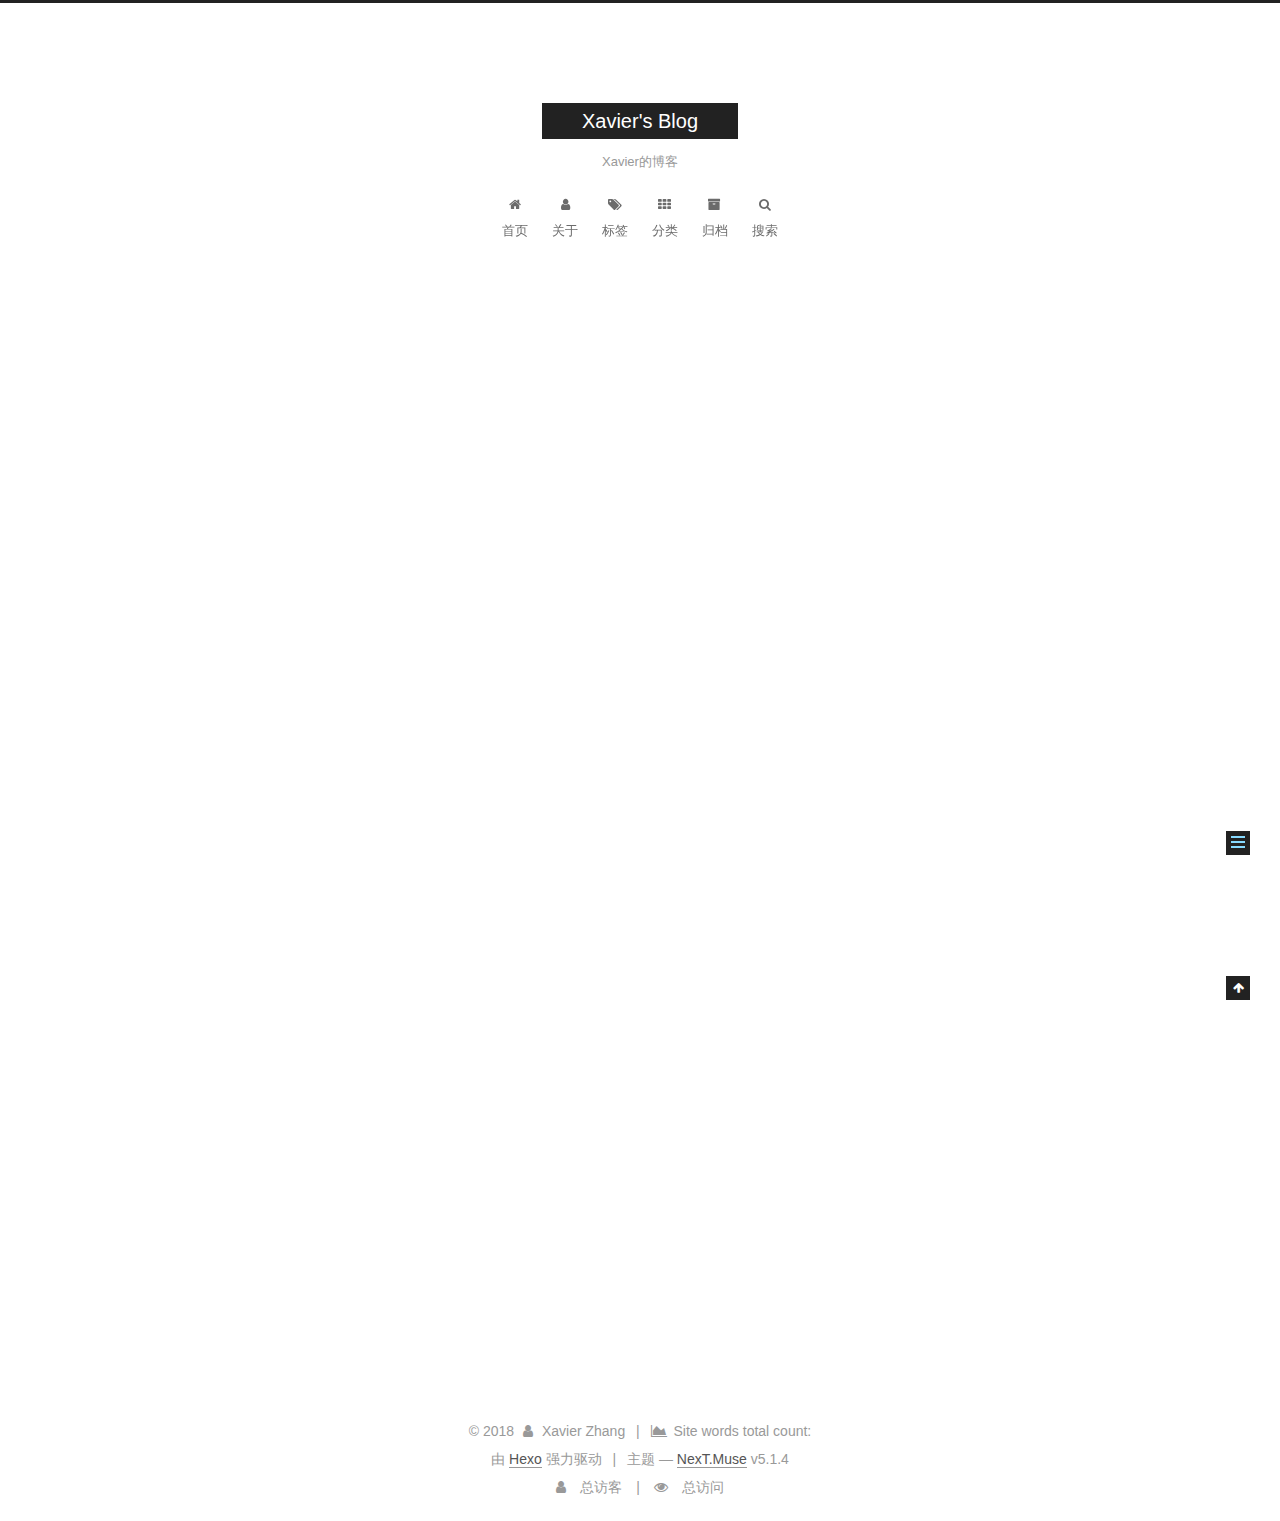
<file: 2018/10/28/hello-world/index.html>
<!DOCTYPE html>



  


<html class="theme-next muse use-motion" lang="zh-Hans">
<head><meta name="generator" content="Hexo 3.8.0">
  <meta charset="UTF-8">
<meta http-equiv="X-UA-Compatible" content="IE=edge">
<meta name="viewport" content="width=device-width, initial-scale=1, maximum-scale=1">
<meta name="theme-color" content="#222">









<meta http-equiv="Cache-Control" content="no-transform">
<meta http-equiv="Cache-Control" content="no-siteapp">
















  
  
  <link href="/lib/fancybox/source/jquery.fancybox.css?v=2.1.5" rel="stylesheet" type="text/css">







<link href="/lib/font-awesome/css/font-awesome.min.css?v=4.6.2" rel="stylesheet" type="text/css">

<link href="/css/main.css?v=5.1.4" rel="stylesheet" type="text/css">


  <link rel="apple-touch-icon" sizes="180x180" href="/images/apple-touch-icon-next.png?v=5.1.4">


  <link rel="icon" type="image/png" sizes="32x32" href="/images/favicon-32x32-next.png?v=5.1.4">


  <link rel="icon" type="image/png" sizes="16x16" href="/images/favicon-16x16-next.png?v=5.1.4">


  <link rel="mask-icon" href="/images/logo.svg?v=5.1.4" color="#222">





  <meta name="keywords" content="Hexo, NexT">










<meta name="description" content="Welcome to Hexo! This is your very first post. Check documentation for more info. If you get any problems when using Hexo, you can find the answer in troubleshooting or you can ask me on GitHub. Quick">
<meta property="og:type" content="article">
<meta property="og:title" content="Hello World">
<meta property="og:url" content="http://yoursite.com/2018/10/28/hello-world/index.html">
<meta property="og:site_name" content="Xavier&#39;s Blog">
<meta property="og:description" content="Welcome to Hexo! This is your very first post. Check documentation for more info. If you get any problems when using Hexo, you can find the answer in troubleshooting or you can ask me on GitHub. Quick">
<meta property="og:locale" content="zh-Hans">
<meta property="og:updated_time" content="2018-10-28T14:36:15.123Z">
<meta name="twitter:card" content="summary">
<meta name="twitter:title" content="Hello World">
<meta name="twitter:description" content="Welcome to Hexo! This is your very first post. Check documentation for more info. If you get any problems when using Hexo, you can find the answer in troubleshooting or you can ask me on GitHub. Quick">



<script type="text/javascript" id="hexo.configurations">
  var NexT = window.NexT || {};
  var CONFIG = {
    root: '/',
    scheme: 'Muse',
    version: '5.1.4',
    sidebar: {"position":"left","display":"post","offset":12,"b2t":false,"scrollpercent":false,"onmobile":false},
    fancybox: true,
    tabs: true,
    motion: {"enable":true,"async":false,"transition":{"post_block":"fadeIn","post_header":"slideDownIn","post_body":"slideDownIn","coll_header":"slideLeftIn","sidebar":"slideUpIn"}},
    duoshuo: {
      userId: '0',
      author: '博主'
    },
    algolia: {
      applicationID: '',
      apiKey: '',
      indexName: '',
      hits: {"per_page":10},
      labels: {"input_placeholder":"Search for Posts","hits_empty":"We didn't find any results for the search: ${query}","hits_stats":"${hits} results found in ${time} ms"}
    }
  };
</script>



  <link rel="canonical" href="http://yoursite.com/2018/10/28/hello-world/">





  <title>Hello World | Xavier's Blog</title>
  








</head>

<body itemscope="" itemtype="http://schema.org/WebPage" lang="zh-Hans">

  
  
    
  

  <div class="container sidebar-position-left page-post-detail">
    <div class="headband"></div>

    <header id="header" class="header" itemscope="" itemtype="http://schema.org/WPHeader">
      <div class="header-inner"><div class="site-brand-wrapper">
  <div class="site-meta ">
    

    <div class="custom-logo-site-title">
      <a href="/" class="brand" rel="start">
        <span class="logo-line-before"><i></i></span>
        <span class="site-title">Xavier's Blog</span>
        <span class="logo-line-after"><i></i></span>
      </a>
    </div>
      
        <p class="site-subtitle">Xavier的博客</p>
      
  </div>

  <div class="site-nav-toggle">
    <button>
      <span class="btn-bar"></span>
      <span class="btn-bar"></span>
      <span class="btn-bar"></span>
    </button>
  </div>
</div>

<nav class="site-nav">
  

  
    <ul id="menu" class="menu">
      
        
        <li class="menu-item menu-item-home">
          <a href="/" rel="section">
            
              <i class="menu-item-icon fa fa-fw fa-home"></i> <br>
            
            首页
          </a>
        </li>
      
        
        <li class="menu-item menu-item-about">
          <a href="/about/" rel="section">
            
              <i class="menu-item-icon fa fa-fw fa-user"></i> <br>
            
            关于
          </a>
        </li>
      
        
        <li class="menu-item menu-item-tags">
          <a href="/tags/" rel="section">
            
              <i class="menu-item-icon fa fa-fw fa-tags"></i> <br>
            
            标签
          </a>
        </li>
      
        
        <li class="menu-item menu-item-categories">
          <a href="/categories/" rel="section">
            
              <i class="menu-item-icon fa fa-fw fa-th"></i> <br>
            
            分类
          </a>
        </li>
      
        
        <li class="menu-item menu-item-archives">
          <a href="/archives/" rel="section">
            
              <i class="menu-item-icon fa fa-fw fa-archive"></i> <br>
            
            归档
          </a>
        </li>
      

      
        <li class="menu-item menu-item-search">
          
            <a href="javascript:;" class="popup-trigger">
          
            
              <i class="menu-item-icon fa fa-search fa-fw"></i> <br>
            
            搜索
          </a>
        </li>
      
    </ul>
  

  
    <div class="site-search">
      
  <div class="popup search-popup local-search-popup">
  <div class="local-search-header clearfix">
    <span class="search-icon">
      <i class="fa fa-search"></i>
    </span>
    <span class="popup-btn-close">
      <i class="fa fa-times-circle"></i>
    </span>
    <div class="local-search-input-wrapper">
      <input autocomplete="off" placeholder="搜索..." spellcheck="false" type="text" id="local-search-input">
    </div>
  </div>
  <div id="local-search-result"></div>
</div>



    </div>
  
</nav>



 </div>
    </header>

    <main id="main" class="main">
      <div class="main-inner">
        <div class="content-wrap">
          <div id="content" class="content">
            

  <div id="posts" class="posts-expand">
    

  

  
  
  

  <article class="post post-type-normal" itemscope="" itemtype="http://schema.org/Article">
  
  
  
  <div class="post-block">
    <link itemprop="mainEntityOfPage" href="http://yoursite.com/2018/10/28/hello-world/">

    <span hidden itemprop="author" itemscope="" itemtype="http://schema.org/Person">
      <meta itemprop="name" content="Xavier Zhang">
      <meta itemprop="description" content="">
      <meta itemprop="image" content="/images/avatar.gif">
    </span>

    <span hidden itemprop="publisher" itemscope="" itemtype="http://schema.org/Organization">
      <meta itemprop="name" content="Xavier's Blog">
    </span>

    
      <header class="post-header">

        
        
          <h1 class="post-title" itemprop="name headline">Hello World</h1>
        

        <div class="post-meta">
          <span class="post-time">
            
              <span class="post-meta-item-icon">
                <i class="fa fa-calendar-o"></i>
              </span>
              
                <span class="post-meta-item-text">发表于</span>
              
              <time title="创建于" itemprop="dateCreated datePublished" datetime="2018-10-28T22:36:15+08:00">
                2018-10-28
              </time>
            

            

            
          </span>

          

          
            
          

          
          

          
            <span class="post-meta-divider">|</span>
            <span class="page-pv"><i class="fa fa-file-o"></i>
            <span class="busuanzi-value" id="busuanzi_value_page_pv"></span>文章阅读数
            </span>
          

          
            <div class="post-wordcount">
              
                
                <span class="post-meta-item-icon">
                  <i class="fa fa-file-word-o"></i>
                </span>
                
                  <span class="post-meta-item-text">字数统计&#58;</span>
                
                <span title="字数统计">
                  
                </span>
              

              
                <span class="post-meta-divider">|</span>
              

              
                <span class="post-meta-item-icon">
                  <i class="fa fa-clock-o"></i>
                </span>
                
                  <span class="post-meta-item-text">阅读时长 &asymp;</span>
                
                <span title="阅读时长">
                  
                </span>
              
            </div>
          

          

        </div>
      </header>
    

    
    
    
    <div class="post-body" itemprop="articleBody">

      
      

      
        <p>Welcome to <a href="https://hexo.io/" target="_blank" rel="noopener">Hexo</a>! This is your very first post. Check <a href="https://hexo.io/docs/" target="_blank" rel="noopener">documentation</a> for more info. If you get any problems when using Hexo, you can find the answer in <a href="https://hexo.io/docs/troubleshooting.html" target="_blank" rel="noopener">troubleshooting</a> or you can ask me on <a href="https://github.com/hexojs/hexo/issues" target="_blank" rel="noopener">GitHub</a>.</p>
<h2 id="Quick-Start"><a href="#Quick-Start" class="headerlink" title="Quick Start"></a>Quick Start</h2><h3 id="Create-a-new-post"><a href="#Create-a-new-post" class="headerlink" title="Create a new post"></a>Create a new post</h3><figure class="highlight bash"><table><tr><td class="gutter"><pre><span class="line">1</span><br></pre></td><td class="code"><pre><span class="line">$ hexo new <span class="string">"My New Post"</span></span><br></pre></td></tr></table></figure>
<p>More info: <a href="https://hexo.io/docs/writing.html" target="_blank" rel="noopener">Writing</a></p>
<h3 id="Run-server"><a href="#Run-server" class="headerlink" title="Run server"></a>Run server</h3><figure class="highlight bash"><table><tr><td class="gutter"><pre><span class="line">1</span><br></pre></td><td class="code"><pre><span class="line">$ hexo server</span><br></pre></td></tr></table></figure>
<p>More info: <a href="https://hexo.io/docs/server.html" target="_blank" rel="noopener">Server</a></p>
<h3 id="Generate-static-files"><a href="#Generate-static-files" class="headerlink" title="Generate static files"></a>Generate static files</h3><figure class="highlight bash"><table><tr><td class="gutter"><pre><span class="line">1</span><br></pre></td><td class="code"><pre><span class="line">$ hexo generate</span><br></pre></td></tr></table></figure>
<p>More info: <a href="https://hexo.io/docs/generating.html" target="_blank" rel="noopener">Generating</a></p>
<h3 id="Deploy-to-remote-sites"><a href="#Deploy-to-remote-sites" class="headerlink" title="Deploy to remote sites"></a>Deploy to remote sites</h3><figure class="highlight bash"><table><tr><td class="gutter"><pre><span class="line">1</span><br></pre></td><td class="code"><pre><span class="line">$ hexo deploy</span><br></pre></td></tr></table></figure>
<p>More info: <a href="https://hexo.io/docs/deployment.html" target="_blank" rel="noopener">Deployment</a></p>

      
    </div>
    
    
    

    

    

    

    <footer class="post-footer">
      

      
      
      

      
        <div class="post-nav">
          <div class="post-nav-next post-nav-item">
            
          </div>

          <span class="post-nav-divider"></span>

          <div class="post-nav-prev post-nav-item">
            
              <a href="/2018/10/29/测试/" rel="prev" title="测试">
                测试 <i class="fa fa-chevron-right"></i>
              </a>
            
          </div>
        </div>
      

      
      
    </footer>
  </div>
  
  
  
  </article>



    <div class="post-spread">
      
    </div>
  </div>


          </div>
          


          

  



        </div>
        
          
  
  <div class="sidebar-toggle">
    <div class="sidebar-toggle-line-wrap">
      <span class="sidebar-toggle-line sidebar-toggle-line-first"></span>
      <span class="sidebar-toggle-line sidebar-toggle-line-middle"></span>
      <span class="sidebar-toggle-line sidebar-toggle-line-last"></span>
    </div>
  </div>

  <aside id="sidebar" class="sidebar">
    
    <div class="sidebar-inner">

      

      
        <ul class="sidebar-nav motion-element">
          <li class="sidebar-nav-toc sidebar-nav-active" data-target="post-toc-wrap">
            文章目录
          </li>
          <li class="sidebar-nav-overview" data-target="site-overview-wrap">
            站点概览
          </li>
        </ul>
      

      <section class="site-overview-wrap sidebar-panel">
        <div class="site-overview">
          <div class="site-author motion-element" itemprop="author" itemscope="" itemtype="http://schema.org/Person">
            
              <p class="site-author-name" itemprop="name">Xavier Zhang</p>
              <p class="site-description motion-element" itemprop="description">Still water runs deep.</p>
          </div>

          <nav class="site-state motion-element">

            
              <div class="site-state-item site-state-posts">
              
                <a href="/archives/">
              
                  <span class="site-state-item-count">2</span>
                  <span class="site-state-item-name">日志</span>
                </a>
              </div>
            

            

            

          </nav>

          

          

          
          

          
          

          

        </div>
      </section>

      
      <!--noindex-->
        <section class="post-toc-wrap motion-element sidebar-panel sidebar-panel-active">
          <div class="post-toc">

            
              
            

            
              <div class="post-toc-content"><ol class="nav"><li class="nav-item nav-level-2"><a class="nav-link" href="#Quick-Start"><span class="nav-number">1.</span> <span class="nav-text">Quick Start</span></a><ol class="nav-child"><li class="nav-item nav-level-3"><a class="nav-link" href="#Create-a-new-post"><span class="nav-number">1.1.</span> <span class="nav-text">Create a new post</span></a></li><li class="nav-item nav-level-3"><a class="nav-link" href="#Run-server"><span class="nav-number">1.2.</span> <span class="nav-text">Run server</span></a></li><li class="nav-item nav-level-3"><a class="nav-link" href="#Generate-static-files"><span class="nav-number">1.3.</span> <span class="nav-text">Generate static files</span></a></li><li class="nav-item nav-level-3"><a class="nav-link" href="#Deploy-to-remote-sites"><span class="nav-number">1.4.</span> <span class="nav-text">Deploy to remote sites</span></a></li></ol></li></ol></div>
            

          </div>
        </section>
      <!--/noindex-->
      

      

    </div>
  </aside>


        
      </div>
    </main>

    <footer id="footer" class="footer">
      <div class="footer-inner">
        <div class="copyright">&copy; <span itemprop="copyrightYear">2018</span>
  <span class="with-love">
    <i class="fa fa-user"></i>
  </span>
  <span class="author" itemprop="copyrightHolder">Xavier Zhang</span>

  
    <span class="post-meta-divider">|</span>
    <span class="post-meta-item-icon">
      <i class="fa fa-area-chart"></i>
    </span>
    
      <span class="post-meta-item-text">Site words total count&#58;</span>
    
    <span title="Site words total count"></span>
  
</div>


  <div class="powered-by">由 <a class="theme-link" target="_blank" href="https://hexo.io">Hexo</a> 强力驱动</div>



  <span class="post-meta-divider">|</span>



  <div class="theme-info">主题 &mdash; <a class="theme-link" target="_blank" href="https://github.com/iissnan/hexo-theme-next">NexT.Muse</a> v5.1.4</div>




        
<div class="busuanzi-count">
  <script async src="https://dn-lbstatics.qbox.me/busuanzi/2.3/busuanzi.pure.mini.js"></script>

  
    <span class="site-uv">
      <i class="fa fa-user"></i>
      <span class="busuanzi-value" id="busuanzi_value_site_uv"></span>
      总访客
    </span>
  

  
    <span class="site-pv">
      <i class="fa fa-eye"></i>
      <span class="busuanzi-value" id="busuanzi_value_site_pv"></span>
      总访问
    </span>
  
</div>








        
      </div>
    </footer>

    
      <div class="back-to-top">
        <i class="fa fa-arrow-up"></i>
        
      </div>
    

    

  </div>

  

<script type="text/javascript">
  if (Object.prototype.toString.call(window.Promise) !== '[object Function]') {
    window.Promise = null;
  }
</script>









  












  
  
    <script type="text/javascript" src="/lib/jquery/index.js?v=2.1.3"></script>
  

  
  
    <script type="text/javascript" src="/lib/fastclick/lib/fastclick.min.js?v=1.0.6"></script>
  

  
  
    <script type="text/javascript" src="/lib/jquery_lazyload/jquery.lazyload.js?v=1.9.7"></script>
  

  
  
    <script type="text/javascript" src="/lib/velocity/velocity.min.js?v=1.2.1"></script>
  

  
  
    <script type="text/javascript" src="/lib/velocity/velocity.ui.min.js?v=1.2.1"></script>
  

  
  
    <script type="text/javascript" src="/lib/fancybox/source/jquery.fancybox.pack.js?v=2.1.5"></script>
  


  


  <script type="text/javascript" src="/js/src/utils.js?v=5.1.4"></script>

  <script type="text/javascript" src="/js/src/motion.js?v=5.1.4"></script>



  
  

  
  <script type="text/javascript" src="/js/src/scrollspy.js?v=5.1.4"></script>
<script type="text/javascript" src="/js/src/post-details.js?v=5.1.4"></script>



  


  <script type="text/javascript" src="/js/src/bootstrap.js?v=5.1.4"></script>



  


  




	





  





  












  

  <script type="text/javascript">
    // Popup Window;
    var isfetched = false;
    var isXml = true;
    // Search DB path;
    var search_path = "search.xml";
    if (search_path.length === 0) {
      search_path = "search.xml";
    } else if (/json$/i.test(search_path)) {
      isXml = false;
    }
    var path = "/" + search_path;
    // monitor main search box;

    var onPopupClose = function (e) {
      $('.popup').hide();
      $('#local-search-input').val('');
      $('.search-result-list').remove();
      $('#no-result').remove();
      $(".local-search-pop-overlay").remove();
      $('body').css('overflow', '');
    }

    function proceedsearch() {
      $("body")
        .append('<div class="search-popup-overlay local-search-pop-overlay"></div>')
        .css('overflow', 'hidden');
      $('.search-popup-overlay').click(onPopupClose);
      $('.popup').toggle();
      var $localSearchInput = $('#local-search-input');
      $localSearchInput.attr("autocapitalize", "none");
      $localSearchInput.attr("autocorrect", "off");
      $localSearchInput.focus();
    }

    // search function;
    var searchFunc = function(path, search_id, content_id) {
      'use strict';

      // start loading animation
      $("body")
        .append('<div class="search-popup-overlay local-search-pop-overlay">' +
          '<div id="search-loading-icon">' +
          '<i class="fa fa-spinner fa-pulse fa-5x fa-fw"></i>' +
          '</div>' +
          '</div>')
        .css('overflow', 'hidden');
      $("#search-loading-icon").css('margin', '20% auto 0 auto').css('text-align', 'center');

      $.ajax({
        url: path,
        dataType: isXml ? "xml" : "json",
        async: true,
        success: function(res) {
          // get the contents from search data
          isfetched = true;
          $('.popup').detach().appendTo('.header-inner');
          var datas = isXml ? $("entry", res).map(function() {
            return {
              title: $("title", this).text(),
              content: $("content",this).text(),
              url: $("url" , this).text()
            };
          }).get() : res;
          var input = document.getElementById(search_id);
          var resultContent = document.getElementById(content_id);
          var inputEventFunction = function() {
            var searchText = input.value.trim().toLowerCase();
            var keywords = searchText.split(/[\s\-]+/);
            if (keywords.length > 1) {
              keywords.push(searchText);
            }
            var resultItems = [];
            if (searchText.length > 0) {
              // perform local searching
              datas.forEach(function(data) {
                var isMatch = false;
                var hitCount = 0;
                var searchTextCount = 0;
                var title = data.title.trim();
                var titleInLowerCase = title.toLowerCase();
                var content = data.content.trim().replace(/<[^>]+>/g,"");
                var contentInLowerCase = content.toLowerCase();
                var articleUrl = decodeURIComponent(data.url);
                var indexOfTitle = [];
                var indexOfContent = [];
                // only match articles with not empty titles
                if(title != '') {
                  keywords.forEach(function(keyword) {
                    function getIndexByWord(word, text, caseSensitive) {
                      var wordLen = word.length;
                      if (wordLen === 0) {
                        return [];
                      }
                      var startPosition = 0, position = [], index = [];
                      if (!caseSensitive) {
                        text = text.toLowerCase();
                        word = word.toLowerCase();
                      }
                      while ((position = text.indexOf(word, startPosition)) > -1) {
                        index.push({position: position, word: word});
                        startPosition = position + wordLen;
                      }
                      return index;
                    }

                    indexOfTitle = indexOfTitle.concat(getIndexByWord(keyword, titleInLowerCase, false));
                    indexOfContent = indexOfContent.concat(getIndexByWord(keyword, contentInLowerCase, false));
                  });
                  if (indexOfTitle.length > 0 || indexOfContent.length > 0) {
                    isMatch = true;
                    hitCount = indexOfTitle.length + indexOfContent.length;
                  }
                }

                // show search results

                if (isMatch) {
                  // sort index by position of keyword

                  [indexOfTitle, indexOfContent].forEach(function (index) {
                    index.sort(function (itemLeft, itemRight) {
                      if (itemRight.position !== itemLeft.position) {
                        return itemRight.position - itemLeft.position;
                      } else {
                        return itemLeft.word.length - itemRight.word.length;
                      }
                    });
                  });

                  // merge hits into slices

                  function mergeIntoSlice(text, start, end, index) {
                    var item = index[index.length - 1];
                    var position = item.position;
                    var word = item.word;
                    var hits = [];
                    var searchTextCountInSlice = 0;
                    while (position + word.length <= end && index.length != 0) {
                      if (word === searchText) {
                        searchTextCountInSlice++;
                      }
                      hits.push({position: position, length: word.length});
                      var wordEnd = position + word.length;

                      // move to next position of hit

                      index.pop();
                      while (index.length != 0) {
                        item = index[index.length - 1];
                        position = item.position;
                        word = item.word;
                        if (wordEnd > position) {
                          index.pop();
                        } else {
                          break;
                        }
                      }
                    }
                    searchTextCount += searchTextCountInSlice;
                    return {
                      hits: hits,
                      start: start,
                      end: end,
                      searchTextCount: searchTextCountInSlice
                    };
                  }

                  var slicesOfTitle = [];
                  if (indexOfTitle.length != 0) {
                    slicesOfTitle.push(mergeIntoSlice(title, 0, title.length, indexOfTitle));
                  }

                  var slicesOfContent = [];
                  while (indexOfContent.length != 0) {
                    var item = indexOfContent[indexOfContent.length - 1];
                    var position = item.position;
                    var word = item.word;
                    // cut out 100 characters
                    var start = position - 20;
                    var end = position + 80;
                    if(start < 0){
                      start = 0;
                    }
                    if (end < position + word.length) {
                      end = position + word.length;
                    }
                    if(end > content.length){
                      end = content.length;
                    }
                    slicesOfContent.push(mergeIntoSlice(content, start, end, indexOfContent));
                  }

                  // sort slices in content by search text's count and hits' count

                  slicesOfContent.sort(function (sliceLeft, sliceRight) {
                    if (sliceLeft.searchTextCount !== sliceRight.searchTextCount) {
                      return sliceRight.searchTextCount - sliceLeft.searchTextCount;
                    } else if (sliceLeft.hits.length !== sliceRight.hits.length) {
                      return sliceRight.hits.length - sliceLeft.hits.length;
                    } else {
                      return sliceLeft.start - sliceRight.start;
                    }
                  });

                  // select top N slices in content

                  var upperBound = parseInt('1');
                  if (upperBound >= 0) {
                    slicesOfContent = slicesOfContent.slice(0, upperBound);
                  }

                  // highlight title and content

                  function highlightKeyword(text, slice) {
                    var result = '';
                    var prevEnd = slice.start;
                    slice.hits.forEach(function (hit) {
                      result += text.substring(prevEnd, hit.position);
                      var end = hit.position + hit.length;
                      result += '<b class="search-keyword">' + text.substring(hit.position, end) + '</b>';
                      prevEnd = end;
                    });
                    result += text.substring(prevEnd, slice.end);
                    return result;
                  }

                  var resultItem = '';

                  if (slicesOfTitle.length != 0) {
                    resultItem += "<li><a href='" + articleUrl + "' class='search-result-title'>" + highlightKeyword(title, slicesOfTitle[0]) + "</a>";
                  } else {
                    resultItem += "<li><a href='" + articleUrl + "' class='search-result-title'>" + title + "</a>";
                  }

                  slicesOfContent.forEach(function (slice) {
                    resultItem += "<a href='" + articleUrl + "'>" +
                      "<p class=\"search-result\">" + highlightKeyword(content, slice) +
                      "...</p>" + "</a>";
                  });

                  resultItem += "</li>";
                  resultItems.push({
                    item: resultItem,
                    searchTextCount: searchTextCount,
                    hitCount: hitCount,
                    id: resultItems.length
                  });
                }
              })
            };
            if (keywords.length === 1 && keywords[0] === "") {
              resultContent.innerHTML = '<div id="no-result"><i class="fa fa-search fa-5x" /></div>'
            } else if (resultItems.length === 0) {
              resultContent.innerHTML = '<div id="no-result"><i class="fa fa-frown-o fa-5x" /></div>'
            } else {
              resultItems.sort(function (resultLeft, resultRight) {
                if (resultLeft.searchTextCount !== resultRight.searchTextCount) {
                  return resultRight.searchTextCount - resultLeft.searchTextCount;
                } else if (resultLeft.hitCount !== resultRight.hitCount) {
                  return resultRight.hitCount - resultLeft.hitCount;
                } else {
                  return resultRight.id - resultLeft.id;
                }
              });
              var searchResultList = '<ul class=\"search-result-list\">';
              resultItems.forEach(function (result) {
                searchResultList += result.item;
              })
              searchResultList += "</ul>";
              resultContent.innerHTML = searchResultList;
            }
          }

          if ('auto' === 'auto') {
            input.addEventListener('input', inputEventFunction);
          } else {
            $('.search-icon').click(inputEventFunction);
            input.addEventListener('keypress', function (event) {
              if (event.keyCode === 13) {
                inputEventFunction();
              }
            });
          }

          // remove loading animation
          $(".local-search-pop-overlay").remove();
          $('body').css('overflow', '');

          proceedsearch();
        }
      });
    }

    // handle and trigger popup window;
    $('.popup-trigger').click(function(e) {
      e.stopPropagation();
      if (isfetched === false) {
        searchFunc(path, 'local-search-input', 'local-search-result');
      } else {
        proceedsearch();
      };
    });

    $('.popup-btn-close').click(onPopupClose);
    $('.popup').click(function(e){
      e.stopPropagation();
    });
    $(document).on('keyup', function (event) {
      var shouldDismissSearchPopup = event.which === 27 &&
        $('.search-popup').is(':visible');
      if (shouldDismissSearchPopup) {
        onPopupClose();
      }
    });
  </script>





  

  

  

  
  

  

  

  

</body>
</html>
</file>
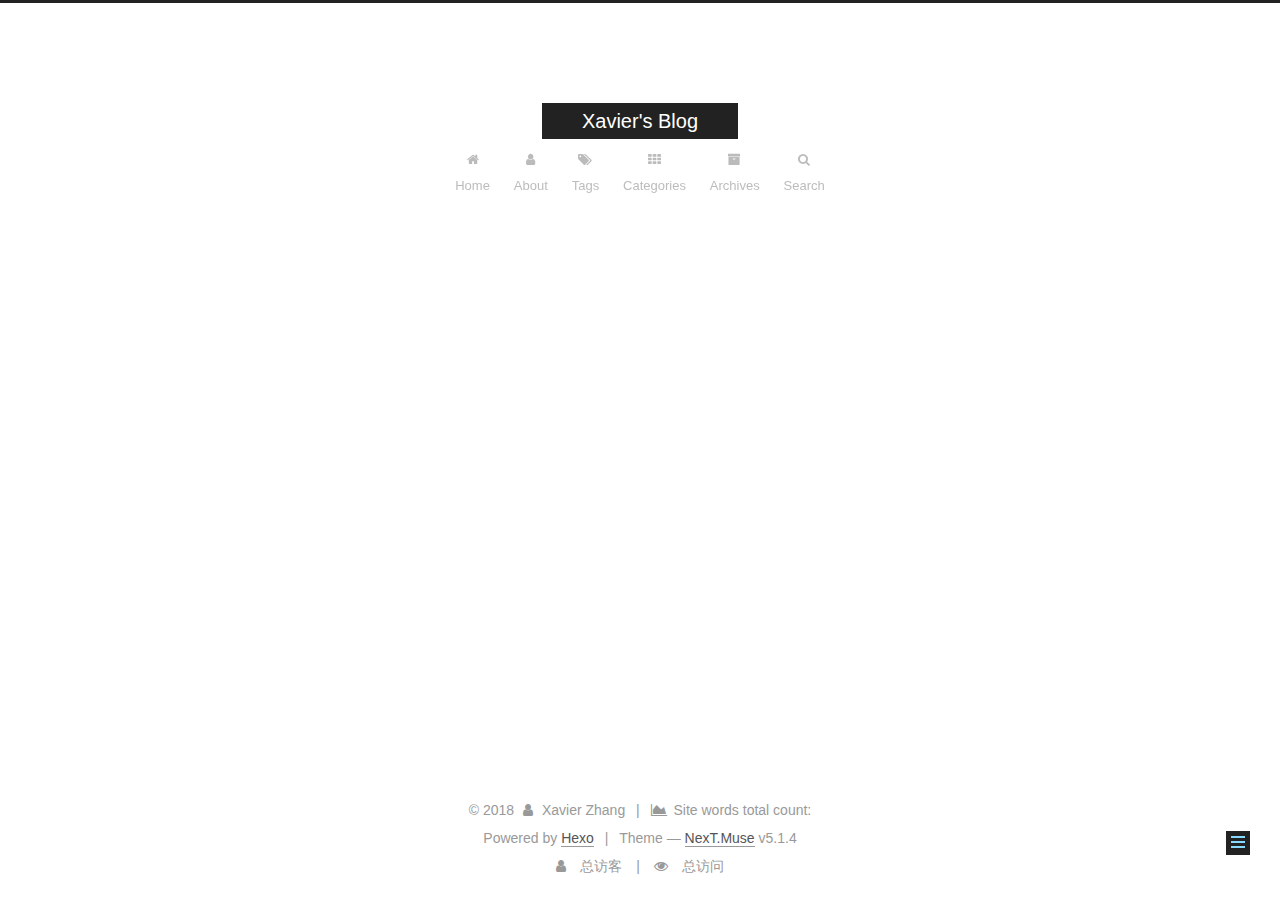
<file: 2018/10/29/我的第一篇博客/index.html>
<!DOCTYPE html>



  


<html class="theme-next muse use-motion" lang="">
<head><meta name="generator" content="Hexo 3.8.0">
  <meta charset="UTF-8">
<meta http-equiv="X-UA-Compatible" content="IE=edge">
<meta name="viewport" content="width=device-width, initial-scale=1, maximum-scale=1">
<meta name="theme-color" content="#222">









<meta http-equiv="Cache-Control" content="no-transform">
<meta http-equiv="Cache-Control" content="no-siteapp">



  <meta name="google-site-verification" content="google412f7bee77b46bd8.html">














  
  
  <link href="/lib/fancybox/source/jquery.fancybox.css?v=2.1.5" rel="stylesheet" type="text/css">







<link href="/lib/font-awesome/css/font-awesome.min.css?v=4.6.2" rel="stylesheet" type="text/css">

<link href="/css/main.css?v=5.1.4" rel="stylesheet" type="text/css">


  <link rel="apple-touch-icon" sizes="180x180" href="/images/apple-touch-icon-next.png?v=5.1.4">


  <link rel="icon" type="image/png" sizes="32x32" href="/images/favicon-32x32-next.png?v=5.1.4">


  <link rel="icon" type="image/png" sizes="16x16" href="/images/favicon-16x16-next.png?v=5.1.4">


  <link rel="mask-icon" href="/images/logo.svg?v=5.1.4" color="#222">





  <meta name="keywords" content="Hexo, NexT">










<meta name="description" content="这是我">
<meta property="og:type" content="article">
<meta property="og:title" content="我的第一篇博客">
<meta property="og:url" content="https://devincheung.github.io/2018/10/29/我的第一篇博客/index.html">
<meta property="og:site_name" content="Xavier&#39;s Blog">
<meta property="og:description" content="这是我">
<meta property="og:locale" content="default">
<meta property="og:updated_time" content="2018-10-29T07:58:08.696Z">
<meta name="twitter:card" content="summary">
<meta name="twitter:title" content="我的第一篇博客">
<meta name="twitter:description" content="这是我">



<script type="text/javascript" id="hexo.configurations">
  var NexT = window.NexT || {};
  var CONFIG = {
    root: '/',
    scheme: 'Muse',
    version: '5.1.4',
    sidebar: {"position":"left","display":"post","offset":12,"b2t":false,"scrollpercent":false,"onmobile":false},
    fancybox: true,
    tabs: true,
    motion: {"enable":true,"async":false,"transition":{"post_block":"fadeIn","post_header":"slideDownIn","post_body":"slideDownIn","coll_header":"slideLeftIn","sidebar":"slideUpIn"}},
    duoshuo: {
      userId: '0',
      author: 'Author'
    },
    algolia: {
      applicationID: '',
      apiKey: '',
      indexName: '',
      hits: {"per_page":10},
      labels: {"input_placeholder":"Search for Posts","hits_empty":"We didn't find any results for the search: ${query}","hits_stats":"${hits} results found in ${time} ms"}
    }
  };
</script>



  <link rel="canonical" href="https://devincheung.github.io/2018/10/29/我的第一篇博客/">





  <title>我的第一篇博客 | Xavier's Blog</title>
  








</head>

<body itemscope="" itemtype="http://schema.org/WebPage" lang="default">

  
  
    
  

  <div class="container sidebar-position-left page-post-detail">
    <div class="headband"></div>

    <header id="header" class="header" itemscope="" itemtype="http://schema.org/WPHeader">
      <div class="header-inner"><div class="site-brand-wrapper">
  <div class="site-meta ">
    

    <div class="custom-logo-site-title">
      <a href="/" class="brand" rel="start">
        <span class="logo-line-before"><i></i></span>
        <span class="site-title">Xavier's Blog</span>
        <span class="logo-line-after"><i></i></span>
      </a>
    </div>
      
        <p class="site-subtitle"></p>
      
  </div>

  <div class="site-nav-toggle">
    <button>
      <span class="btn-bar"></span>
      <span class="btn-bar"></span>
      <span class="btn-bar"></span>
    </button>
  </div>
</div>

<nav class="site-nav">
  

  
    <ul id="menu" class="menu">
      
        
        <li class="menu-item menu-item-home">
          <a href="/" rel="section">
            
              <i class="menu-item-icon fa fa-fw fa-home"></i> <br>
            
            Home
          </a>
        </li>
      
        
        <li class="menu-item menu-item-about">
          <a href="/about/" rel="section">
            
              <i class="menu-item-icon fa fa-fw fa-user"></i> <br>
            
            About
          </a>
        </li>
      
        
        <li class="menu-item menu-item-tags">
          <a href="/tags/" rel="section">
            
              <i class="menu-item-icon fa fa-fw fa-tags"></i> <br>
            
            Tags
          </a>
        </li>
      
        
        <li class="menu-item menu-item-categories">
          <a href="/categories/" rel="section">
            
              <i class="menu-item-icon fa fa-fw fa-th"></i> <br>
            
            Categories
          </a>
        </li>
      
        
        <li class="menu-item menu-item-archives">
          <a href="/archives/" rel="section">
            
              <i class="menu-item-icon fa fa-fw fa-archive"></i> <br>
            
            Archives
          </a>
        </li>
      

      
        <li class="menu-item menu-item-search">
          
            <a href="javascript:;" class="popup-trigger">
          
            
              <i class="menu-item-icon fa fa-search fa-fw"></i> <br>
            
            Search
          </a>
        </li>
      
    </ul>
  

  
    <div class="site-search">
      
  <div class="popup search-popup local-search-popup">
  <div class="local-search-header clearfix">
    <span class="search-icon">
      <i class="fa fa-search"></i>
    </span>
    <span class="popup-btn-close">
      <i class="fa fa-times-circle"></i>
    </span>
    <div class="local-search-input-wrapper">
      <input autocomplete="off" placeholder="Searching..." spellcheck="false" type="text" id="local-search-input">
    </div>
  </div>
  <div id="local-search-result"></div>
</div>



    </div>
  
</nav>



 </div>
    </header>

    <main id="main" class="main">
      <div class="main-inner">
        <div class="content-wrap">
          <div id="content" class="content">
            

  <div id="posts" class="posts-expand">
    

  

  
  
  

  <article class="post post-type-normal" itemscope="" itemtype="http://schema.org/Article">
  
  
  
  <div class="post-block">
    <link itemprop="mainEntityOfPage" href="https://devincheung.github.io/2018/10/29/我的第一篇博客/">

    <span hidden itemprop="author" itemscope="" itemtype="http://schema.org/Person">
      <meta itemprop="name" content="Xavier Zhang">
      <meta itemprop="description" content="">
      <meta itemprop="image" content="/images/avatar.gif">
    </span>

    <span hidden itemprop="publisher" itemscope="" itemtype="http://schema.org/Organization">
      <meta itemprop="name" content="Xavier's Blog">
    </span>

    
      <header class="post-header">

        
        
          <h1 class="post-title" itemprop="name headline">我的第一篇博客</h1>
        

        <div class="post-meta">
          <span class="post-time">
            
              <span class="post-meta-item-icon">
                <i class="fa fa-calendar-o"></i>
              </span>
              
                <span class="post-meta-item-text">Posted on</span>
              
              <time title="Post created" itemprop="dateCreated datePublished" datetime="2018-10-29T15:56:34+08:00">
                2018-10-29
              </time>
            

            

            
          </span>

          
            <span class="post-category">
            
              <span class="post-meta-divider">|</span>
            
              <span class="post-meta-item-icon">
                <i class="fa fa-folder-o"></i>
              </span>
              
                <span class="post-meta-item-text">In</span>
              
              
                <span itemprop="about" itemscope="" itemtype="http://schema.org/Thing">
                  <a href="/categories/Utility/" itemprop="url" rel="index">
                    <span itemprop="name">Utility</span>
                  </a>
                </span>

                
                
              
            </span>
          

          
            
          

          
          

          
            <span class="post-meta-divider">|</span>
            <span class="page-pv"><i class="fa fa-file-o"></i>
            <span class="busuanzi-value" id="busuanzi_value_page_pv"></span>文章阅读数
            </span>
          

          
            <div class="post-wordcount">
              
                
                <span class="post-meta-item-icon">
                  <i class="fa fa-file-word-o"></i>
                </span>
                
                  <span class="post-meta-item-text">Words count in article&#58;</span>
                
                <span title="Words count in article">
                  
                </span>
              

              
                <span class="post-meta-divider">|</span>
              

              
                <span class="post-meta-item-icon">
                  <i class="fa fa-clock-o"></i>
                </span>
                
                  <span class="post-meta-item-text">Reading time &asymp;</span>
                
                <span title="Reading time">
                  
                </span>
              
            </div>
          

          

        </div>
      </header>
    

    
    
    
    <div class="post-body" itemprop="articleBody">

      
      

      
        <p>这是我</p>

      
    </div>
    
    
    

    

    

    

    <footer class="post-footer">
      

      
      
      

      

      
      
    </footer>
  </div>
  
  
  
  </article>



    <div class="post-spread">
      
    </div>
  </div>


          </div>
          


          

  



        </div>
        
          
  
  <div class="sidebar-toggle">
    <div class="sidebar-toggle-line-wrap">
      <span class="sidebar-toggle-line sidebar-toggle-line-first"></span>
      <span class="sidebar-toggle-line sidebar-toggle-line-middle"></span>
      <span class="sidebar-toggle-line sidebar-toggle-line-last"></span>
    </div>
  </div>

  <aside id="sidebar" class="sidebar">
    
    <div class="sidebar-inner">

      

      

      <section class="site-overview-wrap sidebar-panel sidebar-panel-active">
        <div class="site-overview">
          <div class="site-author motion-element" itemprop="author" itemscope="" itemtype="http://schema.org/Person">
            
              <p class="site-author-name" itemprop="name">Xavier Zhang</p>
              <p class="site-description motion-element" itemprop="description">Still water runs deep.</p>
          </div>

          <nav class="site-state motion-element">

            
              <div class="site-state-item site-state-posts">
              
                <a href="/archives/">
              
                  <span class="site-state-item-count">1</span>
                  <span class="site-state-item-name">posts</span>
                </a>
              </div>
            

            
              
              
              <div class="site-state-item site-state-categories">
                <a href="/categories/index.html">
                  <span class="site-state-item-count">1</span>
                  <span class="site-state-item-name">categories</span>
                </a>
              </div>
            

            

          </nav>

          

          

          
          

          
          

          

        </div>
      </section>

      

      

    </div>
  </aside>


        
      </div>
    </main>

    <footer id="footer" class="footer">
      <div class="footer-inner">
        <div class="copyright">&copy; <span itemprop="copyrightYear">2018</span>
  <span class="with-love">
    <i class="fa fa-user"></i>
  </span>
  <span class="author" itemprop="copyrightHolder">Xavier Zhang</span>

  
    <span class="post-meta-divider">|</span>
    <span class="post-meta-item-icon">
      <i class="fa fa-area-chart"></i>
    </span>
    
      <span class="post-meta-item-text">Site words total count&#58;</span>
    
    <span title="Site words total count"></span>
  
</div>


  <div class="powered-by">Powered by <a class="theme-link" target="_blank" href="https://hexo.io">Hexo</a></div>



  <span class="post-meta-divider">|</span>



  <div class="theme-info">Theme &mdash; <a class="theme-link" target="_blank" href="https://github.com/iissnan/hexo-theme-next">NexT.Muse</a> v5.1.4</div>




        
<div class="busuanzi-count">
  <script async src="https://dn-lbstatics.qbox.me/busuanzi/2.3/busuanzi.pure.mini.js"></script>

  
    <span class="site-uv">
      <i class="fa fa-user"></i>
      <span class="busuanzi-value" id="busuanzi_value_site_uv"></span>
      总访客
    </span>
  

  
    <span class="site-pv">
      <i class="fa fa-eye"></i>
      <span class="busuanzi-value" id="busuanzi_value_site_pv"></span>
      总访问
    </span>
  
</div>








        
      </div>
    </footer>

    
      <div class="back-to-top">
        <i class="fa fa-arrow-up"></i>
        
      </div>
    

    

  </div>

  

<script type="text/javascript">
  if (Object.prototype.toString.call(window.Promise) !== '[object Function]') {
    window.Promise = null;
  }
</script>









  












  
  
    <script type="text/javascript" src="/lib/jquery/index.js?v=2.1.3"></script>
  

  
  
    <script type="text/javascript" src="/lib/fastclick/lib/fastclick.min.js?v=1.0.6"></script>
  

  
  
    <script type="text/javascript" src="/lib/jquery_lazyload/jquery.lazyload.js?v=1.9.7"></script>
  

  
  
    <script type="text/javascript" src="/lib/velocity/velocity.min.js?v=1.2.1"></script>
  

  
  
    <script type="text/javascript" src="/lib/velocity/velocity.ui.min.js?v=1.2.1"></script>
  

  
  
    <script type="text/javascript" src="/lib/fancybox/source/jquery.fancybox.pack.js?v=2.1.5"></script>
  


  


  <script type="text/javascript" src="/js/src/utils.js?v=5.1.4"></script>

  <script type="text/javascript" src="/js/src/motion.js?v=5.1.4"></script>



  
  

  
  <script type="text/javascript" src="/js/src/scrollspy.js?v=5.1.4"></script>
<script type="text/javascript" src="/js/src/post-details.js?v=5.1.4"></script>



  


  <script type="text/javascript" src="/js/src/bootstrap.js?v=5.1.4"></script>



  


  




	





  





  












  

  <script type="text/javascript">
    // Popup Window;
    var isfetched = false;
    var isXml = true;
    // Search DB path;
    var search_path = "search.xml";
    if (search_path.length === 0) {
      search_path = "search.xml";
    } else if (/json$/i.test(search_path)) {
      isXml = false;
    }
    var path = "/" + search_path;
    // monitor main search box;

    var onPopupClose = function (e) {
      $('.popup').hide();
      $('#local-search-input').val('');
      $('.search-result-list').remove();
      $('#no-result').remove();
      $(".local-search-pop-overlay").remove();
      $('body').css('overflow', '');
    }

    function proceedsearch() {
      $("body")
        .append('<div class="search-popup-overlay local-search-pop-overlay"></div>')
        .css('overflow', 'hidden');
      $('.search-popup-overlay').click(onPopupClose);
      $('.popup').toggle();
      var $localSearchInput = $('#local-search-input');
      $localSearchInput.attr("autocapitalize", "none");
      $localSearchInput.attr("autocorrect", "off");
      $localSearchInput.focus();
    }

    // search function;
    var searchFunc = function(path, search_id, content_id) {
      'use strict';

      // start loading animation
      $("body")
        .append('<div class="search-popup-overlay local-search-pop-overlay">' +
          '<div id="search-loading-icon">' +
          '<i class="fa fa-spinner fa-pulse fa-5x fa-fw"></i>' +
          '</div>' +
          '</div>')
        .css('overflow', 'hidden');
      $("#search-loading-icon").css('margin', '20% auto 0 auto').css('text-align', 'center');

      $.ajax({
        url: path,
        dataType: isXml ? "xml" : "json",
        async: true,
        success: function(res) {
          // get the contents from search data
          isfetched = true;
          $('.popup').detach().appendTo('.header-inner');
          var datas = isXml ? $("entry", res).map(function() {
            return {
              title: $("title", this).text(),
              content: $("content",this).text(),
              url: $("url" , this).text()
            };
          }).get() : res;
          var input = document.getElementById(search_id);
          var resultContent = document.getElementById(content_id);
          var inputEventFunction = function() {
            var searchText = input.value.trim().toLowerCase();
            var keywords = searchText.split(/[\s\-]+/);
            if (keywords.length > 1) {
              keywords.push(searchText);
            }
            var resultItems = [];
            if (searchText.length > 0) {
              // perform local searching
              datas.forEach(function(data) {
                var isMatch = false;
                var hitCount = 0;
                var searchTextCount = 0;
                var title = data.title.trim();
                var titleInLowerCase = title.toLowerCase();
                var content = data.content.trim().replace(/<[^>]+>/g,"");
                var contentInLowerCase = content.toLowerCase();
                var articleUrl = decodeURIComponent(data.url);
                var indexOfTitle = [];
                var indexOfContent = [];
                // only match articles with not empty titles
                if(title != '') {
                  keywords.forEach(function(keyword) {
                    function getIndexByWord(word, text, caseSensitive) {
                      var wordLen = word.length;
                      if (wordLen === 0) {
                        return [];
                      }
                      var startPosition = 0, position = [], index = [];
                      if (!caseSensitive) {
                        text = text.toLowerCase();
                        word = word.toLowerCase();
                      }
                      while ((position = text.indexOf(word, startPosition)) > -1) {
                        index.push({position: position, word: word});
                        startPosition = position + wordLen;
                      }
                      return index;
                    }

                    indexOfTitle = indexOfTitle.concat(getIndexByWord(keyword, titleInLowerCase, false));
                    indexOfContent = indexOfContent.concat(getIndexByWord(keyword, contentInLowerCase, false));
                  });
                  if (indexOfTitle.length > 0 || indexOfContent.length > 0) {
                    isMatch = true;
                    hitCount = indexOfTitle.length + indexOfContent.length;
                  }
                }

                // show search results

                if (isMatch) {
                  // sort index by position of keyword

                  [indexOfTitle, indexOfContent].forEach(function (index) {
                    index.sort(function (itemLeft, itemRight) {
                      if (itemRight.position !== itemLeft.position) {
                        return itemRight.position - itemLeft.position;
                      } else {
                        return itemLeft.word.length - itemRight.word.length;
                      }
                    });
                  });

                  // merge hits into slices

                  function mergeIntoSlice(text, start, end, index) {
                    var item = index[index.length - 1];
                    var position = item.position;
                    var word = item.word;
                    var hits = [];
                    var searchTextCountInSlice = 0;
                    while (position + word.length <= end && index.length != 0) {
                      if (word === searchText) {
                        searchTextCountInSlice++;
                      }
                      hits.push({position: position, length: word.length});
                      var wordEnd = position + word.length;

                      // move to next position of hit

                      index.pop();
                      while (index.length != 0) {
                        item = index[index.length - 1];
                        position = item.position;
                        word = item.word;
                        if (wordEnd > position) {
                          index.pop();
                        } else {
                          break;
                        }
                      }
                    }
                    searchTextCount += searchTextCountInSlice;
                    return {
                      hits: hits,
                      start: start,
                      end: end,
                      searchTextCount: searchTextCountInSlice
                    };
                  }

                  var slicesOfTitle = [];
                  if (indexOfTitle.length != 0) {
                    slicesOfTitle.push(mergeIntoSlice(title, 0, title.length, indexOfTitle));
                  }

                  var slicesOfContent = [];
                  while (indexOfContent.length != 0) {
                    var item = indexOfContent[indexOfContent.length - 1];
                    var position = item.position;
                    var word = item.word;
                    // cut out 100 characters
                    var start = position - 20;
                    var end = position + 80;
                    if(start < 0){
                      start = 0;
                    }
                    if (end < position + word.length) {
                      end = position + word.length;
                    }
                    if(end > content.length){
                      end = content.length;
                    }
                    slicesOfContent.push(mergeIntoSlice(content, start, end, indexOfContent));
                  }

                  // sort slices in content by search text's count and hits' count

                  slicesOfContent.sort(function (sliceLeft, sliceRight) {
                    if (sliceLeft.searchTextCount !== sliceRight.searchTextCount) {
                      return sliceRight.searchTextCount - sliceLeft.searchTextCount;
                    } else if (sliceLeft.hits.length !== sliceRight.hits.length) {
                      return sliceRight.hits.length - sliceLeft.hits.length;
                    } else {
                      return sliceLeft.start - sliceRight.start;
                    }
                  });

                  // select top N slices in content

                  var upperBound = parseInt('1');
                  if (upperBound >= 0) {
                    slicesOfContent = slicesOfContent.slice(0, upperBound);
                  }

                  // highlight title and content

                  function highlightKeyword(text, slice) {
                    var result = '';
                    var prevEnd = slice.start;
                    slice.hits.forEach(function (hit) {
                      result += text.substring(prevEnd, hit.position);
                      var end = hit.position + hit.length;
                      result += '<b class="search-keyword">' + text.substring(hit.position, end) + '</b>';
                      prevEnd = end;
                    });
                    result += text.substring(prevEnd, slice.end);
                    return result;
                  }

                  var resultItem = '';

                  if (slicesOfTitle.length != 0) {
                    resultItem += "<li><a href='" + articleUrl + "' class='search-result-title'>" + highlightKeyword(title, slicesOfTitle[0]) + "</a>";
                  } else {
                    resultItem += "<li><a href='" + articleUrl + "' class='search-result-title'>" + title + "</a>";
                  }

                  slicesOfContent.forEach(function (slice) {
                    resultItem += "<a href='" + articleUrl + "'>" +
                      "<p class=\"search-result\">" + highlightKeyword(content, slice) +
                      "...</p>" + "</a>";
                  });

                  resultItem += "</li>";
                  resultItems.push({
                    item: resultItem,
                    searchTextCount: searchTextCount,
                    hitCount: hitCount,
                    id: resultItems.length
                  });
                }
              })
            };
            if (keywords.length === 1 && keywords[0] === "") {
              resultContent.innerHTML = '<div id="no-result"><i class="fa fa-search fa-5x" /></div>'
            } else if (resultItems.length === 0) {
              resultContent.innerHTML = '<div id="no-result"><i class="fa fa-frown-o fa-5x" /></div>'
            } else {
              resultItems.sort(function (resultLeft, resultRight) {
                if (resultLeft.searchTextCount !== resultRight.searchTextCount) {
                  return resultRight.searchTextCount - resultLeft.searchTextCount;
                } else if (resultLeft.hitCount !== resultRight.hitCount) {
                  return resultRight.hitCount - resultLeft.hitCount;
                } else {
                  return resultRight.id - resultLeft.id;
                }
              });
              var searchResultList = '<ul class=\"search-result-list\">';
              resultItems.forEach(function (result) {
                searchResultList += result.item;
              })
              searchResultList += "</ul>";
              resultContent.innerHTML = searchResultList;
            }
          }

          if ('auto' === 'auto') {
            input.addEventListener('input', inputEventFunction);
          } else {
            $('.search-icon').click(inputEventFunction);
            input.addEventListener('keypress', function (event) {
              if (event.keyCode === 13) {
                inputEventFunction();
              }
            });
          }

          // remove loading animation
          $(".local-search-pop-overlay").remove();
          $('body').css('overflow', '');

          proceedsearch();
        }
      });
    }

    // handle and trigger popup window;
    $('.popup-trigger').click(function(e) {
      e.stopPropagation();
      if (isfetched === false) {
        searchFunc(path, 'local-search-input', 'local-search-result');
      } else {
        proceedsearch();
      };
    });

    $('.popup-btn-close').click(onPopupClose);
    $('.popup').click(function(e){
      e.stopPropagation();
    });
    $(document).on('keyup', function (event) {
      var shouldDismissSearchPopup = event.which === 27 &&
        $('.search-popup').is(':visible');
      if (shouldDismissSearchPopup) {
        onPopupClose();
      }
    });
  </script>





  

  

  

  
  

  

  

  

</body>
</html>
</file>
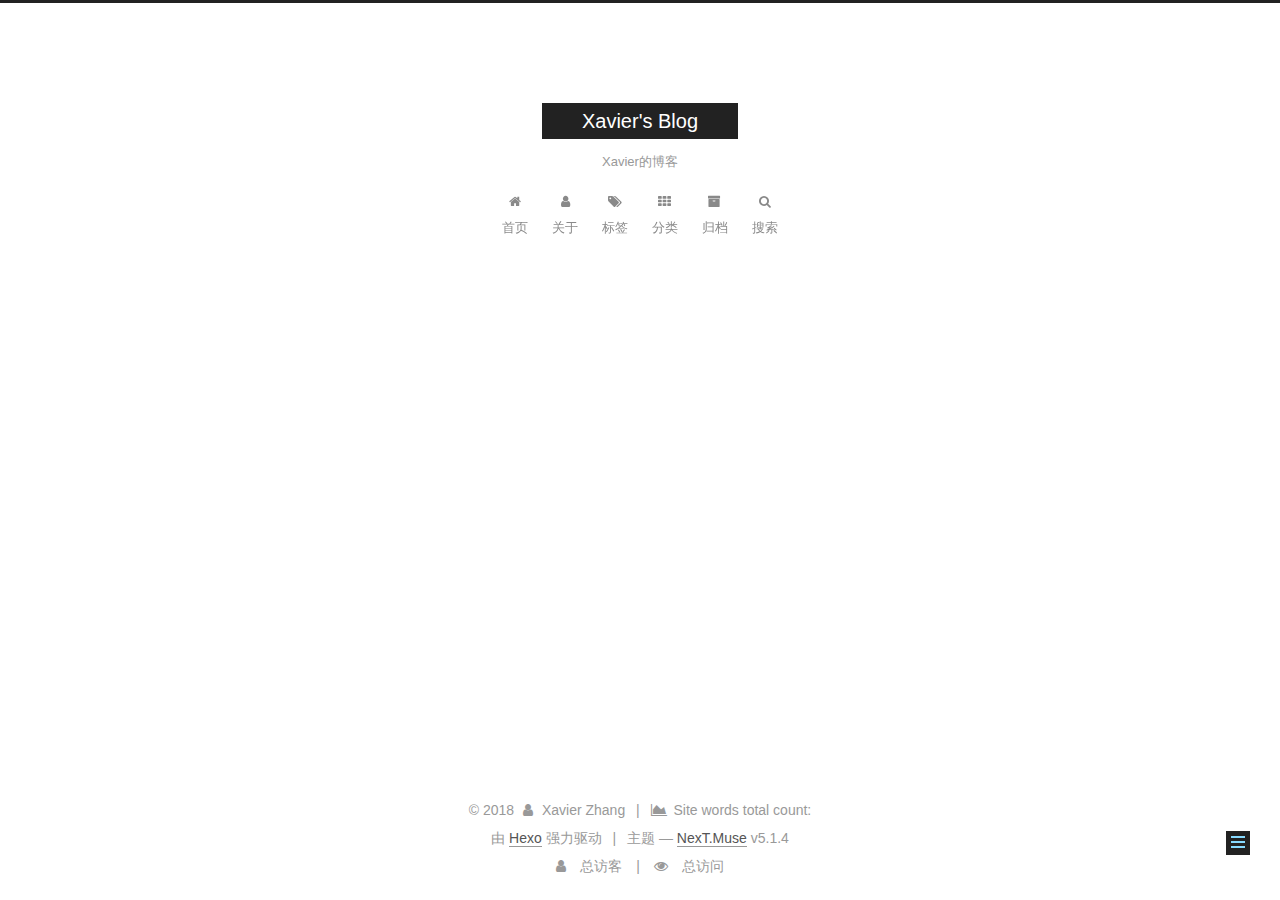
<file: 2018/10/29/测试/index.html>
<!DOCTYPE html>



  


<html class="theme-next muse use-motion" lang="zh-Hans">
<head><meta name="generator" content="Hexo 3.8.0">
  <meta charset="UTF-8">
<meta http-equiv="X-UA-Compatible" content="IE=edge">
<meta name="viewport" content="width=device-width, initial-scale=1, maximum-scale=1">
<meta name="theme-color" content="#222">









<meta http-equiv="Cache-Control" content="no-transform">
<meta http-equiv="Cache-Control" content="no-siteapp">
















  
  
  <link href="/lib/fancybox/source/jquery.fancybox.css?v=2.1.5" rel="stylesheet" type="text/css">







<link href="/lib/font-awesome/css/font-awesome.min.css?v=4.6.2" rel="stylesheet" type="text/css">

<link href="/css/main.css?v=5.1.4" rel="stylesheet" type="text/css">


  <link rel="apple-touch-icon" sizes="180x180" href="/images/apple-touch-icon-next.png?v=5.1.4">


  <link rel="icon" type="image/png" sizes="32x32" href="/images/favicon-32x32-next.png?v=5.1.4">


  <link rel="icon" type="image/png" sizes="16x16" href="/images/favicon-16x16-next.png?v=5.1.4">


  <link rel="mask-icon" href="/images/logo.svg?v=5.1.4" color="#222">





  <meta name="keywords" content="Hexo, NexT">










<meta name="description" content="我的第一篇博客。">
<meta property="og:type" content="article">
<meta property="og:title" content="测试">
<meta property="og:url" content="http://yoursite.com/2018/10/29/测试/index.html">
<meta property="og:site_name" content="Xavier&#39;s Blog">
<meta property="og:description" content="我的第一篇博客。">
<meta property="og:locale" content="zh-Hans">
<meta property="og:updated_time" content="2018-10-28T16:24:14.535Z">
<meta name="twitter:card" content="summary">
<meta name="twitter:title" content="测试">
<meta name="twitter:description" content="我的第一篇博客。">



<script type="text/javascript" id="hexo.configurations">
  var NexT = window.NexT || {};
  var CONFIG = {
    root: '/',
    scheme: 'Muse',
    version: '5.1.4',
    sidebar: {"position":"left","display":"post","offset":12,"b2t":false,"scrollpercent":false,"onmobile":false},
    fancybox: true,
    tabs: true,
    motion: {"enable":true,"async":false,"transition":{"post_block":"fadeIn","post_header":"slideDownIn","post_body":"slideDownIn","coll_header":"slideLeftIn","sidebar":"slideUpIn"}},
    duoshuo: {
      userId: '0',
      author: '博主'
    },
    algolia: {
      applicationID: '',
      apiKey: '',
      indexName: '',
      hits: {"per_page":10},
      labels: {"input_placeholder":"Search for Posts","hits_empty":"We didn't find any results for the search: ${query}","hits_stats":"${hits} results found in ${time} ms"}
    }
  };
</script>



  <link rel="canonical" href="http://yoursite.com/2018/10/29/测试/">





  <title>测试 | Xavier's Blog</title>
  








</head>

<body itemscope="" itemtype="http://schema.org/WebPage" lang="zh-Hans">

  
  
    
  

  <div class="container sidebar-position-left page-post-detail">
    <div class="headband"></div>

    <header id="header" class="header" itemscope="" itemtype="http://schema.org/WPHeader">
      <div class="header-inner"><div class="site-brand-wrapper">
  <div class="site-meta ">
    

    <div class="custom-logo-site-title">
      <a href="/" class="brand" rel="start">
        <span class="logo-line-before"><i></i></span>
        <span class="site-title">Xavier's Blog</span>
        <span class="logo-line-after"><i></i></span>
      </a>
    </div>
      
        <p class="site-subtitle">Xavier的博客</p>
      
  </div>

  <div class="site-nav-toggle">
    <button>
      <span class="btn-bar"></span>
      <span class="btn-bar"></span>
      <span class="btn-bar"></span>
    </button>
  </div>
</div>

<nav class="site-nav">
  

  
    <ul id="menu" class="menu">
      
        
        <li class="menu-item menu-item-home">
          <a href="/" rel="section">
            
              <i class="menu-item-icon fa fa-fw fa-home"></i> <br>
            
            首页
          </a>
        </li>
      
        
        <li class="menu-item menu-item-about">
          <a href="/about/" rel="section">
            
              <i class="menu-item-icon fa fa-fw fa-user"></i> <br>
            
            关于
          </a>
        </li>
      
        
        <li class="menu-item menu-item-tags">
          <a href="/tags/" rel="section">
            
              <i class="menu-item-icon fa fa-fw fa-tags"></i> <br>
            
            标签
          </a>
        </li>
      
        
        <li class="menu-item menu-item-categories">
          <a href="/categories/" rel="section">
            
              <i class="menu-item-icon fa fa-fw fa-th"></i> <br>
            
            分类
          </a>
        </li>
      
        
        <li class="menu-item menu-item-archives">
          <a href="/archives/" rel="section">
            
              <i class="menu-item-icon fa fa-fw fa-archive"></i> <br>
            
            归档
          </a>
        </li>
      

      
        <li class="menu-item menu-item-search">
          
            <a href="javascript:;" class="popup-trigger">
          
            
              <i class="menu-item-icon fa fa-search fa-fw"></i> <br>
            
            搜索
          </a>
        </li>
      
    </ul>
  

  
    <div class="site-search">
      
  <div class="popup search-popup local-search-popup">
  <div class="local-search-header clearfix">
    <span class="search-icon">
      <i class="fa fa-search"></i>
    </span>
    <span class="popup-btn-close">
      <i class="fa fa-times-circle"></i>
    </span>
    <div class="local-search-input-wrapper">
      <input autocomplete="off" placeholder="搜索..." spellcheck="false" type="text" id="local-search-input">
    </div>
  </div>
  <div id="local-search-result"></div>
</div>



    </div>
  
</nav>



 </div>
    </header>

    <main id="main" class="main">
      <div class="main-inner">
        <div class="content-wrap">
          <div id="content" class="content">
            

  <div id="posts" class="posts-expand">
    

  

  
  
  

  <article class="post post-type-normal" itemscope="" itemtype="http://schema.org/Article">
  
  
  
  <div class="post-block">
    <link itemprop="mainEntityOfPage" href="http://yoursite.com/2018/10/29/测试/">

    <span hidden itemprop="author" itemscope="" itemtype="http://schema.org/Person">
      <meta itemprop="name" content="Xavier Zhang">
      <meta itemprop="description" content="">
      <meta itemprop="image" content="/images/avatar.gif">
    </span>

    <span hidden itemprop="publisher" itemscope="" itemtype="http://schema.org/Organization">
      <meta itemprop="name" content="Xavier's Blog">
    </span>

    
      <header class="post-header">

        
        
          <h1 class="post-title" itemprop="name headline">测试</h1>
        

        <div class="post-meta">
          <span class="post-time">
            
              <span class="post-meta-item-icon">
                <i class="fa fa-calendar-o"></i>
              </span>
              
                <span class="post-meta-item-text">发表于</span>
              
              <time title="创建于" itemprop="dateCreated datePublished" datetime="2018-10-29T00:22:24+08:00">
                2018-10-29
              </time>
            

            

            
          </span>

          

          
            
          

          
          

          
            <span class="post-meta-divider">|</span>
            <span class="page-pv"><i class="fa fa-file-o"></i>
            <span class="busuanzi-value" id="busuanzi_value_page_pv"></span>文章阅读数
            </span>
          

          
            <div class="post-wordcount">
              
                
                <span class="post-meta-item-icon">
                  <i class="fa fa-file-word-o"></i>
                </span>
                
                  <span class="post-meta-item-text">字数统计&#58;</span>
                
                <span title="字数统计">
                  
                </span>
              

              
                <span class="post-meta-divider">|</span>
              

              
                <span class="post-meta-item-icon">
                  <i class="fa fa-clock-o"></i>
                </span>
                
                  <span class="post-meta-item-text">阅读时长 &asymp;</span>
                
                <span title="阅读时长">
                  
                </span>
              
            </div>
          

          

        </div>
      </header>
    

    
    
    
    <div class="post-body" itemprop="articleBody">

      
      

      
        <p>我的第一篇博客。</p>

      
    </div>
    
    
    

    

    

    

    <footer class="post-footer">
      

      
      
      

      
        <div class="post-nav">
          <div class="post-nav-next post-nav-item">
            
              <a href="/2018/10/28/hello-world/" rel="next" title="Hello World">
                <i class="fa fa-chevron-left"></i> Hello World
              </a>
            
          </div>

          <span class="post-nav-divider"></span>

          <div class="post-nav-prev post-nav-item">
            
          </div>
        </div>
      

      
      
    </footer>
  </div>
  
  
  
  </article>



    <div class="post-spread">
      
    </div>
  </div>


          </div>
          


          

  



        </div>
        
          
  
  <div class="sidebar-toggle">
    <div class="sidebar-toggle-line-wrap">
      <span class="sidebar-toggle-line sidebar-toggle-line-first"></span>
      <span class="sidebar-toggle-line sidebar-toggle-line-middle"></span>
      <span class="sidebar-toggle-line sidebar-toggle-line-last"></span>
    </div>
  </div>

  <aside id="sidebar" class="sidebar">
    
    <div class="sidebar-inner">

      

      

      <section class="site-overview-wrap sidebar-panel sidebar-panel-active">
        <div class="site-overview">
          <div class="site-author motion-element" itemprop="author" itemscope="" itemtype="http://schema.org/Person">
            
              <p class="site-author-name" itemprop="name">Xavier Zhang</p>
              <p class="site-description motion-element" itemprop="description">Still water runs deep.</p>
          </div>

          <nav class="site-state motion-element">

            
              <div class="site-state-item site-state-posts">
              
                <a href="/archives/">
              
                  <span class="site-state-item-count">2</span>
                  <span class="site-state-item-name">日志</span>
                </a>
              </div>
            

            

            

          </nav>

          

          

          
          

          
          

          

        </div>
      </section>

      

      

    </div>
  </aside>


        
      </div>
    </main>

    <footer id="footer" class="footer">
      <div class="footer-inner">
        <div class="copyright">&copy; <span itemprop="copyrightYear">2018</span>
  <span class="with-love">
    <i class="fa fa-user"></i>
  </span>
  <span class="author" itemprop="copyrightHolder">Xavier Zhang</span>

  
    <span class="post-meta-divider">|</span>
    <span class="post-meta-item-icon">
      <i class="fa fa-area-chart"></i>
    </span>
    
      <span class="post-meta-item-text">Site words total count&#58;</span>
    
    <span title="Site words total count"></span>
  
</div>


  <div class="powered-by">由 <a class="theme-link" target="_blank" href="https://hexo.io">Hexo</a> 强力驱动</div>



  <span class="post-meta-divider">|</span>



  <div class="theme-info">主题 &mdash; <a class="theme-link" target="_blank" href="https://github.com/iissnan/hexo-theme-next">NexT.Muse</a> v5.1.4</div>




        
<div class="busuanzi-count">
  <script async src="https://dn-lbstatics.qbox.me/busuanzi/2.3/busuanzi.pure.mini.js"></script>

  
    <span class="site-uv">
      <i class="fa fa-user"></i>
      <span class="busuanzi-value" id="busuanzi_value_site_uv"></span>
      总访客
    </span>
  

  
    <span class="site-pv">
      <i class="fa fa-eye"></i>
      <span class="busuanzi-value" id="busuanzi_value_site_pv"></span>
      总访问
    </span>
  
</div>








        
      </div>
    </footer>

    
      <div class="back-to-top">
        <i class="fa fa-arrow-up"></i>
        
      </div>
    

    

  </div>

  

<script type="text/javascript">
  if (Object.prototype.toString.call(window.Promise) !== '[object Function]') {
    window.Promise = null;
  }
</script>









  












  
  
    <script type="text/javascript" src="/lib/jquery/index.js?v=2.1.3"></script>
  

  
  
    <script type="text/javascript" src="/lib/fastclick/lib/fastclick.min.js?v=1.0.6"></script>
  

  
  
    <script type="text/javascript" src="/lib/jquery_lazyload/jquery.lazyload.js?v=1.9.7"></script>
  

  
  
    <script type="text/javascript" src="/lib/velocity/velocity.min.js?v=1.2.1"></script>
  

  
  
    <script type="text/javascript" src="/lib/velocity/velocity.ui.min.js?v=1.2.1"></script>
  

  
  
    <script type="text/javascript" src="/lib/fancybox/source/jquery.fancybox.pack.js?v=2.1.5"></script>
  


  


  <script type="text/javascript" src="/js/src/utils.js?v=5.1.4"></script>

  <script type="text/javascript" src="/js/src/motion.js?v=5.1.4"></script>



  
  

  
  <script type="text/javascript" src="/js/src/scrollspy.js?v=5.1.4"></script>
<script type="text/javascript" src="/js/src/post-details.js?v=5.1.4"></script>



  


  <script type="text/javascript" src="/js/src/bootstrap.js?v=5.1.4"></script>



  


  




	





  





  












  

  <script type="text/javascript">
    // Popup Window;
    var isfetched = false;
    var isXml = true;
    // Search DB path;
    var search_path = "search.xml";
    if (search_path.length === 0) {
      search_path = "search.xml";
    } else if (/json$/i.test(search_path)) {
      isXml = false;
    }
    var path = "/" + search_path;
    // monitor main search box;

    var onPopupClose = function (e) {
      $('.popup').hide();
      $('#local-search-input').val('');
      $('.search-result-list').remove();
      $('#no-result').remove();
      $(".local-search-pop-overlay").remove();
      $('body').css('overflow', '');
    }

    function proceedsearch() {
      $("body")
        .append('<div class="search-popup-overlay local-search-pop-overlay"></div>')
        .css('overflow', 'hidden');
      $('.search-popup-overlay').click(onPopupClose);
      $('.popup').toggle();
      var $localSearchInput = $('#local-search-input');
      $localSearchInput.attr("autocapitalize", "none");
      $localSearchInput.attr("autocorrect", "off");
      $localSearchInput.focus();
    }

    // search function;
    var searchFunc = function(path, search_id, content_id) {
      'use strict';

      // start loading animation
      $("body")
        .append('<div class="search-popup-overlay local-search-pop-overlay">' +
          '<div id="search-loading-icon">' +
          '<i class="fa fa-spinner fa-pulse fa-5x fa-fw"></i>' +
          '</div>' +
          '</div>')
        .css('overflow', 'hidden');
      $("#search-loading-icon").css('margin', '20% auto 0 auto').css('text-align', 'center');

      $.ajax({
        url: path,
        dataType: isXml ? "xml" : "json",
        async: true,
        success: function(res) {
          // get the contents from search data
          isfetched = true;
          $('.popup').detach().appendTo('.header-inner');
          var datas = isXml ? $("entry", res).map(function() {
            return {
              title: $("title", this).text(),
              content: $("content",this).text(),
              url: $("url" , this).text()
            };
          }).get() : res;
          var input = document.getElementById(search_id);
          var resultContent = document.getElementById(content_id);
          var inputEventFunction = function() {
            var searchText = input.value.trim().toLowerCase();
            var keywords = searchText.split(/[\s\-]+/);
            if (keywords.length > 1) {
              keywords.push(searchText);
            }
            var resultItems = [];
            if (searchText.length > 0) {
              // perform local searching
              datas.forEach(function(data) {
                var isMatch = false;
                var hitCount = 0;
                var searchTextCount = 0;
                var title = data.title.trim();
                var titleInLowerCase = title.toLowerCase();
                var content = data.content.trim().replace(/<[^>]+>/g,"");
                var contentInLowerCase = content.toLowerCase();
                var articleUrl = decodeURIComponent(data.url);
                var indexOfTitle = [];
                var indexOfContent = [];
                // only match articles with not empty titles
                if(title != '') {
                  keywords.forEach(function(keyword) {
                    function getIndexByWord(word, text, caseSensitive) {
                      var wordLen = word.length;
                      if (wordLen === 0) {
                        return [];
                      }
                      var startPosition = 0, position = [], index = [];
                      if (!caseSensitive) {
                        text = text.toLowerCase();
                        word = word.toLowerCase();
                      }
                      while ((position = text.indexOf(word, startPosition)) > -1) {
                        index.push({position: position, word: word});
                        startPosition = position + wordLen;
                      }
                      return index;
                    }

                    indexOfTitle = indexOfTitle.concat(getIndexByWord(keyword, titleInLowerCase, false));
                    indexOfContent = indexOfContent.concat(getIndexByWord(keyword, contentInLowerCase, false));
                  });
                  if (indexOfTitle.length > 0 || indexOfContent.length > 0) {
                    isMatch = true;
                    hitCount = indexOfTitle.length + indexOfContent.length;
                  }
                }

                // show search results

                if (isMatch) {
                  // sort index by position of keyword

                  [indexOfTitle, indexOfContent].forEach(function (index) {
                    index.sort(function (itemLeft, itemRight) {
                      if (itemRight.position !== itemLeft.position) {
                        return itemRight.position - itemLeft.position;
                      } else {
                        return itemLeft.word.length - itemRight.word.length;
                      }
                    });
                  });

                  // merge hits into slices

                  function mergeIntoSlice(text, start, end, index) {
                    var item = index[index.length - 1];
                    var position = item.position;
                    var word = item.word;
                    var hits = [];
                    var searchTextCountInSlice = 0;
                    while (position + word.length <= end && index.length != 0) {
                      if (word === searchText) {
                        searchTextCountInSlice++;
                      }
                      hits.push({position: position, length: word.length});
                      var wordEnd = position + word.length;

                      // move to next position of hit

                      index.pop();
                      while (index.length != 0) {
                        item = index[index.length - 1];
                        position = item.position;
                        word = item.word;
                        if (wordEnd > position) {
                          index.pop();
                        } else {
                          break;
                        }
                      }
                    }
                    searchTextCount += searchTextCountInSlice;
                    return {
                      hits: hits,
                      start: start,
                      end: end,
                      searchTextCount: searchTextCountInSlice
                    };
                  }

                  var slicesOfTitle = [];
                  if (indexOfTitle.length != 0) {
                    slicesOfTitle.push(mergeIntoSlice(title, 0, title.length, indexOfTitle));
                  }

                  var slicesOfContent = [];
                  while (indexOfContent.length != 0) {
                    var item = indexOfContent[indexOfContent.length - 1];
                    var position = item.position;
                    var word = item.word;
                    // cut out 100 characters
                    var start = position - 20;
                    var end = position + 80;
                    if(start < 0){
                      start = 0;
                    }
                    if (end < position + word.length) {
                      end = position + word.length;
                    }
                    if(end > content.length){
                      end = content.length;
                    }
                    slicesOfContent.push(mergeIntoSlice(content, start, end, indexOfContent));
                  }

                  // sort slices in content by search text's count and hits' count

                  slicesOfContent.sort(function (sliceLeft, sliceRight) {
                    if (sliceLeft.searchTextCount !== sliceRight.searchTextCount) {
                      return sliceRight.searchTextCount - sliceLeft.searchTextCount;
                    } else if (sliceLeft.hits.length !== sliceRight.hits.length) {
                      return sliceRight.hits.length - sliceLeft.hits.length;
                    } else {
                      return sliceLeft.start - sliceRight.start;
                    }
                  });

                  // select top N slices in content

                  var upperBound = parseInt('1');
                  if (upperBound >= 0) {
                    slicesOfContent = slicesOfContent.slice(0, upperBound);
                  }

                  // highlight title and content

                  function highlightKeyword(text, slice) {
                    var result = '';
                    var prevEnd = slice.start;
                    slice.hits.forEach(function (hit) {
                      result += text.substring(prevEnd, hit.position);
                      var end = hit.position + hit.length;
                      result += '<b class="search-keyword">' + text.substring(hit.position, end) + '</b>';
                      prevEnd = end;
                    });
                    result += text.substring(prevEnd, slice.end);
                    return result;
                  }

                  var resultItem = '';

                  if (slicesOfTitle.length != 0) {
                    resultItem += "<li><a href='" + articleUrl + "' class='search-result-title'>" + highlightKeyword(title, slicesOfTitle[0]) + "</a>";
                  } else {
                    resultItem += "<li><a href='" + articleUrl + "' class='search-result-title'>" + title + "</a>";
                  }

                  slicesOfContent.forEach(function (slice) {
                    resultItem += "<a href='" + articleUrl + "'>" +
                      "<p class=\"search-result\">" + highlightKeyword(content, slice) +
                      "...</p>" + "</a>";
                  });

                  resultItem += "</li>";
                  resultItems.push({
                    item: resultItem,
                    searchTextCount: searchTextCount,
                    hitCount: hitCount,
                    id: resultItems.length
                  });
                }
              })
            };
            if (keywords.length === 1 && keywords[0] === "") {
              resultContent.innerHTML = '<div id="no-result"><i class="fa fa-search fa-5x" /></div>'
            } else if (resultItems.length === 0) {
              resultContent.innerHTML = '<div id="no-result"><i class="fa fa-frown-o fa-5x" /></div>'
            } else {
              resultItems.sort(function (resultLeft, resultRight) {
                if (resultLeft.searchTextCount !== resultRight.searchTextCount) {
                  return resultRight.searchTextCount - resultLeft.searchTextCount;
                } else if (resultLeft.hitCount !== resultRight.hitCount) {
                  return resultRight.hitCount - resultLeft.hitCount;
                } else {
                  return resultRight.id - resultLeft.id;
                }
              });
              var searchResultList = '<ul class=\"search-result-list\">';
              resultItems.forEach(function (result) {
                searchResultList += result.item;
              })
              searchResultList += "</ul>";
              resultContent.innerHTML = searchResultList;
            }
          }

          if ('auto' === 'auto') {
            input.addEventListener('input', inputEventFunction);
          } else {
            $('.search-icon').click(inputEventFunction);
            input.addEventListener('keypress', function (event) {
              if (event.keyCode === 13) {
                inputEventFunction();
              }
            });
          }

          // remove loading animation
          $(".local-search-pop-overlay").remove();
          $('body').css('overflow', '');

          proceedsearch();
        }
      });
    }

    // handle and trigger popup window;
    $('.popup-trigger').click(function(e) {
      e.stopPropagation();
      if (isfetched === false) {
        searchFunc(path, 'local-search-input', 'local-search-result');
      } else {
        proceedsearch();
      };
    });

    $('.popup-btn-close').click(onPopupClose);
    $('.popup').click(function(e){
      e.stopPropagation();
    });
    $(document).on('keyup', function (event) {
      var shouldDismissSearchPopup = event.which === 27 &&
        $('.search-popup').is(':visible');
      if (shouldDismissSearchPopup) {
        onPopupClose();
      }
    });
  </script>





  

  

  

  
  

  

  

  

</body>
</html>
</file>
<file: css/main.css>
/* normalize.css v3.0.2 | MIT License | git.io/normalize */
html {
  font-family: sans-serif; /* 1 */
  -ms-text-size-adjust: 100%; /* 2 */
  -webkit-text-size-adjust: 100%; /* 2 */
}
body {
  margin: 0;
}
article,
aside,
details,
figcaption,
figure,
footer,
header,
hgroup,
main,
menu,
nav,
section,
summary {
  display: block;
}
audio,
canvas,
progress,
video {
  display: inline-block; /* 1 */
  vertical-align: baseline; /* 2 */
}
audio:not([controls]) {
  display: none;
  height: 0;
}
[hidden],
template {
  display: none;
}
a {
  background-color: transparent;
}
a:active,
a:hover {
  outline: 0;
}
abbr[title] {
  border-bottom: 1px dotted;
}
b,
strong {
  font-weight: bold;
}
dfn {
  font-style: italic;
}
h1 {
  font-size: 2em;
  margin: 0.67em 0;
}
mark {
  background: #ff0;
  color: #000;
}
small {
  font-size: 80%;
}
sub,
sup {
  font-size: 75%;
  line-height: 0;
  position: relative;
  vertical-align: baseline;
}
sup {
  top: -0.5em;
}
sub {
  bottom: -0.25em;
}
img {
  border: 0;
}
svg:not(:root) {
  overflow: hidden;
}
figure {
  margin: 1em 40px;
}
hr {
  -moz-box-sizing: content-box;
  box-sizing: content-box;
  height: 0;
}
pre {
  overflow: auto;
}
code,
kbd,
pre,
samp {
  font-family: monospace, monospace;
  font-size: 1em;
}
button,
input,
optgroup,
select,
textarea {
  color: inherit; /* 1 */
  font: inherit; /* 2 */
  margin: 0; /* 3 */
}
button {
  overflow: visible;
}
button,
select {
  text-transform: none;
}
button,
html input[type="button"],
input[type="reset"],
input[type="submit"] {
  -webkit-appearance: button; /* 2 */
  cursor: pointer; /* 3 */
}
button[disabled],
html input[disabled] {
  cursor: default;
}
button::-moz-focus-inner,
input::-moz-focus-inner {
  border: 0;
  padding: 0;
}
input {
  line-height: normal;
}
input[type="checkbox"],
input[type="radio"] {
  box-sizing: border-box; /* 1 */
  padding: 0; /* 2 */
}
input[type="number"]::-webkit-inner-spin-button,
input[type="number"]::-webkit-outer-spin-button {
  height: auto;
}
input[type="search"] {
  -webkit-appearance: textfield; /* 1 */
  -moz-box-sizing: content-box;
  -webkit-box-sizing: content-box; /* 2 */
  box-sizing: content-box;
}
input[type="search"]::-webkit-search-cancel-button,
input[type="search"]::-webkit-search-decoration {
  -webkit-appearance: none;
}
fieldset {
  border: 1px solid #c0c0c0;
  margin: 0 2px;
  padding: 0.35em 0.625em 0.75em;
}
legend {
  border: 0; /* 1 */
  padding: 0; /* 2 */
}
textarea {
  overflow: auto;
}
optgroup {
  font-weight: bold;
}
table {
  border-collapse: collapse;
  border-spacing: 0;
}
td,
th {
  padding: 0;
}
::selection {
  background: #262a30;
  color: #fff;
}
body {
  position: relative;
  font-family: 'Lato', "PingFang SC", "Microsoft YaHei", sans-serif;
  font-size: 14px;
  line-height: 2;
  color: #555;
  background: #fff;
}
@media (max-width: 767px) {
  body {
    padding-right: 0 !important;
  }
}
@media (min-width: 768px) and (max-width: 991px) {
  body {
    padding-right: 0 !important;
  }
}
@media (min-width: 1600px) {
  body {
    font-size: 16px;
  }
}
h1,
h2,
h3,
h4,
h5,
h6 {
  margin: 0;
  padding: 0;
  font-weight: bold;
  line-height: 1.5;
  font-family: 'Lato', "PingFang SC", "Microsoft YaHei", sans-serif;
}
h2,
h3,
h4,
h5,
h6 {
  margin: 20px 0 15px;
}
h1 {
  font-size: 22px;
}
@media (max-width: 767px) {
  h1 {
    font-size: 18px;
  }
}
h2 {
  font-size: 20px;
}
@media (max-width: 767px) {
  h2 {
    font-size: 16px;
  }
}
h3 {
  font-size: 18px;
}
@media (max-width: 767px) {
  h3 {
    font-size: 14px;
  }
}
h4 {
  font-size: 16px;
}
@media (max-width: 767px) {
  h4 {
    font-size: 12px;
  }
}
h5 {
  font-size: 14px;
}
@media (max-width: 767px) {
  h5 {
    font-size: 10px;
  }
}
h6 {
  font-size: 12px;
}
@media (max-width: 767px) {
  h6 {
    font-size: 8px;
  }
}
p {
  margin: 0 0 20px 0;
}
a {
  color: #555;
  text-decoration: none;
  outline: none;
  border-bottom: 1px solid #999;
  word-wrap: break-word;
}
a:hover {
  color: #222;
  border-bottom-color: #222;
}
blockquote {
  margin: 0;
  padding: 0;
}
img {
  display: block;
  margin: auto;
  max-width: 100%;
  height: auto;
}
hr {
  margin: 40px 0;
  height: 3px;
  border: none;
  background-color: #ddd;
  background-image: repeating-linear-gradient(-45deg, #fff, #fff 4px, transparent 4px, transparent 8px);
}
blockquote {
  padding: 0 15px;
  color: #666;
  border-left: 4px solid #ddd;
}
blockquote cite::before {
  content: "-";
  padding: 0 5px;
}
dt {
  font-weight: 700;
}
dd {
  margin: 0;
  padding: 0;
}
kbd {
  border: 1px solid #ccc;
  border-radius: 0.2em;
  box-shadow: 0.1em 0.1em 0.2em rgba(0,0,0,0.1);
  background-color: #f9f9f9;
  font-family: inherit;
  background-image: -webkit-linear-gradient(top, #eee, #fff, #eee);
  padding: 0.1em 0.3em;
  white-space: nowrap;
}
.text-left {
  text-align: left;
}
.text-center {
  text-align: center;
}
.text-right {
  text-align: right;
}
.text-justify {
  text-align: justify;
}
.text-nowrap {
  white-space: nowrap;
}
.text-lowercase {
  text-transform: lowercase;
}
.text-uppercase {
  text-transform: uppercase;
}
.text-capitalize {
  text-transform: capitalize;
}
.center-block {
  display: block;
  margin-left: auto;
  margin-right: auto;
}
.clearfix:before,
.clearfix:after {
  content: " ";
  display: table;
}
.clearfix:after {
  clear: both;
}
.pullquote {
  width: 45%;
}
.pullquote.left {
  float: left;
  margin-left: 5px;
  margin-right: 10px;
}
.pullquote.right {
  float: right;
  margin-left: 10px;
  margin-right: 5px;
}
.affix.affix.affix {
  position: fixed;
}
.translation {
  margin-top: -20px;
  font-size: 14px;
  color: #999;
}
.scrollbar-measure {
  width: 100px;
  height: 100px;
  overflow: scroll;
  position: absolute;
  top: -9999px;
}
.use-motion .motion-element {
  opacity: 0;
}
table {
  margin: 20px 0;
  width: 100%;
  border-collapse: collapse;
  border-spacing: 0;
  border: 1px solid #ddd;
  font-size: 14px;
  table-layout: fixed;
  word-wrap: break-all;
}
table>tbody>tr:nth-of-type(odd) {
  background-color: #f9f9f9;
}
table>tbody>tr:hover {
  background-color: #f5f5f5;
}
caption,
th,
td {
  padding: 8px;
  text-align: left;
  vertical-align: middle;
  font-weight: normal;
}
th,
td {
  border-bottom: 3px solid #ddd;
  border-right: 1px solid #eee;
}
th {
  padding-bottom: 10px;
  font-weight: 700;
}
td {
  border-bottom-width: 1px;
}
html,
body {
  height: 100%;
}
.container {
  position: relative;
  min-height: 100%;
}
.header-inner {
  margin: 0 auto;
  padding: 100px 0 70px;
  width: 700px;
}
@media (min-width: 1600px) {
  .container .header-inner {
    width: 900px;
  }
}
.main {
  padding-bottom: 150px;
}
.main-inner {
  margin: 0 auto;
  width: 700px;
}
@media (min-width: 1600px) {
  .container .main-inner {
    width: 900px;
  }
}
.footer {
  position: absolute;
  left: 0;
  bottom: 0;
  width: 100%;
  min-height: 50px;
}
.footer-inner {
  box-sizing: border-box;
  margin: 20px auto;
  width: 700px;
}
@media (min-width: 1600px) {
  .container .footer-inner {
    width: 900px;
  }
}
pre,
.highlight {
  overflow: auto;
  margin: 20px 0;
  padding: 0;
  font-size: 13px;
  color: #c5c8c6;
  background: #1d1f21;
  line-height: 1.6;
}
pre,
code {
  font-family: consolas, Menlo, "PingFang SC", "Microsoft YaHei", monospace;
}
code {
  padding: 2px 4px;
  word-wrap: break-word;
  color: #555;
  background: #eee;
  border-radius: 3px;
  font-size: 13px;
}
pre {
  padding: 10px;
}
pre code {
  padding: 0;
  color: #c5c8c6;
  background: none;
  text-shadow: none;
}
.highlight {
  border-radius: 1px;
}
.highlight pre {
  border: none;
  margin: 0;
  padding: 10px 0;
}
.highlight table {
  margin: 0;
  width: auto;
  border: none;
}
.highlight td {
  border: none;
  padding: 0;
}
.highlight figcaption {
  font-size: 1em;
  color: #c5c8c6;
  line-height: 1em;
  margin-bottom: 1em;
}
.highlight figcaption:before,
.highlight figcaption:after {
  content: " ";
  display: table;
}
.highlight figcaption:after {
  clear: both;
}
.highlight figcaption a {
  float: right;
  color: #c5c8c6;
}
.highlight figcaption a:hover {
  border-bottom-color: #c5c8c6;
}
.highlight .gutter pre {
  padding-left: 10px;
  padding-right: 10px;
  color: #888f96;
  text-align: right;
  background-color: #000;
}
.highlight .code pre {
  width: 100%;
  padding-left: 10px;
  padding-right: 10px;
  background-color: #1d1f21;
}
.highlight .line {
  height: 20px;
}
.gutter {
  -webkit-user-select: none;
  -moz-user-select: none;
  -ms-user-select: none;
  user-select: none;
}
.gist table {
  width: auto;
}
.gist table td {
  border: none;
}
pre .deletion {
  background: #008000;
}
pre .addition {
  background: #800000;
}
pre .meta {
  color: #b294bb;
}
pre .comment {
  color: #969896;
}
pre .variable,
pre .attribute,
pre .tag,
pre .regexp,
pre .ruby .constant,
pre .xml .tag .title,
pre .xml .pi,
pre .xml .doctype,
pre .html .doctype,
pre .css .id,
pre .css .class,
pre .css .pseudo {
  color: #c66;
}
pre .number,
pre .preprocessor,
pre .built_in,
pre .literal,
pre .params,
pre .constant,
pre .command {
  color: #de935f;
}
pre .ruby .class .title,
pre .css .rules .attribute,
pre .string,
pre .value,
pre .inheritance,
pre .header,
pre .ruby .symbol,
pre .xml .cdata,
pre .special,
pre .number,
pre .formula {
  color: #b5bd68;
}
pre .title,
pre .css .hexcolor {
  color: #8abeb7;
}
pre .function,
pre .python .decorator,
pre .python .title,
pre .ruby .function .title,
pre .ruby .title .keyword,
pre .perl .sub,
pre .javascript .title,
pre .coffeescript .title {
  color: #81a2be;
}
pre .keyword,
pre .javascript .function {
  color: #b294bb;
}
.full-image.full-image.full-image.full-image {
  border: none;
  max-width: 100%;
  width: auto;
  margin: 20px auto 25px;
}
@media (min-width: 992px) {
  .full-image.full-image.full-image.full-image {
    max-width: none;
    width: 110%;
    margin: 25px -5%;
  }
}
.blockquote-center,
.page-home .post-type-quote blockquote,
.page-post-detail .post-type-quote blockquote {
  position: relative;
  margin: 40px 0;
  padding: 0;
  border-left: none;
  text-align: center;
}
.blockquote-center::before,
.page-home .post-type-quote blockquote::before,
.page-post-detail .post-type-quote blockquote::before,
.blockquote-center::after,
.page-home .post-type-quote blockquote::after,
.page-post-detail .post-type-quote blockquote::after {
  position: absolute;
  content: ' ';
  display: block;
  width: 100%;
  height: 24px;
  opacity: 0.2;
  background-repeat: no-repeat;
  background-position: 0 -6px;
  background-size: 22px 22px;
}
.blockquote-center::before,
.page-home .post-type-quote blockquote::before,
.page-post-detail .post-type-quote blockquote::before {
  top: -20px;
  background-image: url("../images/quote-l.svg");
  border-top: 1px solid #ccc;
}
.blockquote-center::after,
.page-home .post-type-quote blockquote::after,
.page-post-detail .post-type-quote blockquote::after {
  bottom: -20px;
  background-image: url("../images/quote-r.svg");
  border-bottom: 1px solid #ccc;
  background-position: 100% 8px;
}
.blockquote-center p,
.page-home .post-type-quote blockquote p,
.page-post-detail .post-type-quote blockquote p,
.blockquote-center div,
.page-home .post-type-quote blockquote div,
.page-post-detail .post-type-quote blockquote div {
  text-align: center;
}
.post .post-body .group-picture img {
  box-sizing: border-box;
  padding: 0 3px;
  border: none;
}
.post .group-picture-row {
  overflow: hidden;
  margin-top: 6px;
}
.post .group-picture-row:first-child {
  margin-top: 0;
}
.post .group-picture-column {
  float: left;
}
.page-post-detail .post-body .group-picture-column {
  float: none;
  margin-top: 10px;
  width: auto !important;
}
.page-post-detail .post-body .group-picture-column img {
  margin: 0 auto;
}
.page-archive .group-picture-container {
  overflow: hidden;
}
.page-archive .group-picture-row {
  float: left;
}
.page-archive .group-picture-row:first-child {
  margin-top: 6px;
}
.page-archive .group-picture-column {
  max-width: 150px;
  max-height: 150px;
}
.post-body .note {
  position: relative;
  padding: 15px;
  margin-bottom: 20px;
  border: 1px solid #eee;
  border-left-width: 5px;
  border-radius: 3px;
}
.post-body .note h2,
.post-body .note h3,
.post-body .note h4,
.post-body .note h5,
.post-body .note h6 {
  margin-top: 0;
  margin-bottom: 0;
  border-bottom: initial;
  padding-top: 0 !important;
}
.post-body .note p:first-child,
.post-body .note ul:first-child,
.post-body .note ol:first-child,
.post-body .note table:first-child,
.post-body .note pre:first-child,
.post-body .note blockquote:first-child {
  margin-top: 0;
}
.post-body .note p:last-child,
.post-body .note ul:last-child,
.post-body .note ol:last-child,
.post-body .note table:last-child,
.post-body .note pre:last-child,
.post-body .note blockquote:last-child {
  margin-bottom: 0;
}
.post-body .note.default {
  border-left-color: #777;
}
.post-body .note.default h2,
.post-body .note.default h3,
.post-body .note.default h4,
.post-body .note.default h5,
.post-body .note.default h6 {
  color: #777;
}
.post-body .note.primary {
  border-left-color: #6f42c1;
}
.post-body .note.primary h2,
.post-body .note.primary h3,
.post-body .note.primary h4,
.post-body .note.primary h5,
.post-body .note.primary h6 {
  color: #6f42c1;
}
.post-body .note.info {
  border-left-color: #428bca;
}
.post-body .note.info h2,
.post-body .note.info h3,
.post-body .note.info h4,
.post-body .note.info h5,
.post-body .note.info h6 {
  color: #428bca;
}
.post-body .note.success {
  border-left-color: #5cb85c;
}
.post-body .note.success h2,
.post-body .note.success h3,
.post-body .note.success h4,
.post-body .note.success h5,
.post-body .note.success h6 {
  color: #5cb85c;
}
.post-body .note.warning {
  border-left-color: #f0ad4e;
}
.post-body .note.warning h2,
.post-body .note.warning h3,
.post-body .note.warning h4,
.post-body .note.warning h5,
.post-body .note.warning h6 {
  color: #f0ad4e;
}
.post-body .note.danger {
  border-left-color: #d9534f;
}
.post-body .note.danger h2,
.post-body .note.danger h3,
.post-body .note.danger h4,
.post-body .note.danger h5,
.post-body .note.danger h6 {
  color: #d9534f;
}
.post-body .label {
  display: inline;
  padding: 0 2px;
  white-space: nowrap;
}
.post-body .label.default {
  background-color: #f0f0f0;
}
.post-body .label.primary {
  background-color: #efe6f7;
}
.post-body .label.info {
  background-color: #e5f2f8;
}
.post-body .label.success {
  background-color: #e7f4e9;
}
.post-body .label.warning {
  background-color: #fcf6e1;
}
.post-body .label.danger {
  background-color: #fae8eb;
}
.post-body .tabs {
  position: relative;
  display: block;
  margin-bottom: 20px;
  padding-top: 10px;
}
.post-body .tabs ul.nav-tabs {
  margin: 0;
  padding: 0;
  display: flex;
  margin-bottom: -1px;
}
@media (max-width: 413px) {
  .post-body .tabs ul.nav-tabs {
    display: block;
    margin-bottom: 5px;
  }
}
.post-body .tabs ul.nav-tabs li.tab {
  list-style-type: none !important;
  margin: 0 0.25em 0 0;
  border-top: 3px solid transparent;
  border-left: 1px solid transparent;
  border-right: 1px solid transparent;
}
@media (max-width: 413px) {
  .post-body .tabs ul.nav-tabs li.tab {
    margin: initial;
    border-top: 1px solid transparent;
    border-left: 3px solid transparent;
    border-right: 1px solid transparent;
    border-bottom: 1px solid transparent;
  }
}
.post-body .tabs ul.nav-tabs li.tab a {
  outline: 0;
  border-bottom: initial;
  display: block;
  line-height: 1.8em;
  padding: 0.25em 0.75em;
  transition-duration: 0.2s;
  transition-timing-function: ease-out;
  transition-delay: 0s;
}
.post-body .tabs ul.nav-tabs li.tab a i {
  width: 1.285714285714286em;
}
.post-body .tabs ul.nav-tabs li.tab.active {
  border-top: 3px solid #fc6423;
  border-left: 1px solid #ddd;
  border-right: 1px solid #ddd;
  background-color: #fff;
}
@media (max-width: 413px) {
  .post-body .tabs ul.nav-tabs li.tab.active {
    border-top: 1px solid #ddd;
    border-left: 3px solid #fc6423;
    border-right: 1px solid #ddd;
    border-bottom: 1px solid #ddd;
  }
}
.post-body .tabs ul.nav-tabs li.tab.active a {
  cursor: default;
  color: #555;
}
.post-body .tabs .tab-content {
  background-color: #fff;
}
.post-body .tabs .tab-content .tab-pane {
  border: 1px solid #ddd;
  padding: 20px 20px 0 20px;
}
.post-body .tabs .tab-content .tab-pane:not(.active) {
  display: none !important;
}
.post-body .tabs .tab-content .tab-pane.active {
  display: block !important;
}
.btn {
  display: inline-block;
  padding: 0 20px;
  font-size: 14px;
  color: #fff;
  background: #222;
  border: 2px solid #222;
  text-decoration: none;
  border-radius: 0;
  transition-property: background-color;
  transition-duration: 0.2s;
  transition-timing-function: ease-in-out;
  transition-delay: 0s;
  line-height: 2;
}
.btn:hover {
  border-color: #222;
  color: #222;
  background: #fff;
}
.btn +.btn {
  margin: 0 0 8px 8px;
}
.btn .fa-fw {
  width: 1.285714285714286em;
  text-align: left;
}
.btn-bar {
  display: block;
  width: 22px;
  height: 2px;
  background: #555;
  border-radius: 1px;
}
.btn-bar+.btn-bar {
  margin-top: 4px;
}
.pagination {
  margin: 120px 0 40px;
  text-align: center;
  border-top: 1px solid #eee;
}
.page-number-basic,
.pagination .prev,
.pagination .next,
.pagination .page-number,
.pagination .space {
  display: inline-block;
  position: relative;
  top: -1px;
  margin: 0 10px;
  padding: 0 11px;
}
@media (max-width: 767px) {
  .page-number-basic,
  .pagination .prev,
  .pagination .next,
  .pagination .page-number,
  .pagination .space {
    margin: 0 5px;
  }
}
.pagination .prev,
.pagination .next,
.pagination .page-number {
  border-bottom: 0;
  border-top: 1px solid #eee;
  transition-property: border-color;
  transition-duration: 0.2s;
  transition-timing-function: ease-in-out;
  transition-delay: 0s;
}
.pagination .prev:hover,
.pagination .next:hover,
.pagination .page-number:hover {
  border-top-color: #222;
}
.pagination .space {
  padding: 0;
  margin: 0;
}
.pagination .prev {
  margin-left: 0;
}
.pagination .next {
  margin-right: 0;
}
.pagination .page-number.current {
  color: #fff;
  background: #ccc;
  border-top-color: #ccc;
}
@media (max-width: 767px) {
  .pagination {
    border-top: none;
  }
  .pagination .prev,
  .pagination .next,
  .pagination .page-number {
    margin-bottom: 10px;
    border-top: 0;
    border-bottom: 1px solid #eee;
    padding: 0 10px;
  }
  .pagination .prev:hover,
  .pagination .next:hover,
  .pagination .page-number:hover {
    border-bottom-color: #222;
  }
}
.comments {
  margin: 60px 20px 0;
}
.tag-cloud {
  text-align: center;
}
.tag-cloud a {
  display: inline-block;
  margin: 10px;
}
.back-to-top {
  box-sizing: border-box;
  position: fixed;
  bottom: -100px;
  right: 30px;
  z-index: 1050;
  padding: 0 6px;
  width: 24px;
  background: #222;
  font-size: 12px;
  opacity: 1;
  color: #fff;
  cursor: pointer;
  text-align: center;
  -webkit-transform: translateZ(0);
  transition-property: bottom;
  transition-duration: 0.2s;
  transition-timing-function: ease-in-out;
  transition-delay: 0s;
}
@media (min-width: 768px) and (max-width: 991px) {
  .back-to-top {
    display: none !important;
  }
}
@media (max-width: 767px) {
  .back-to-top {
    display: none !important;
  }
}
.back-to-top.back-to-top-on {
  bottom: 19px;
}
.header {
  background: transparent;
}
.header-inner {
  position: relative;
}
.headband {
  height: 3px;
  background: #222;
}
.site-meta {
  margin: 0;
  text-align: center;
}
@media (max-width: 767px) {
  .site-meta {
    text-align: center;
  }
}
.brand {
  position: relative;
  display: inline-block;
  padding: 0 40px;
  color: #fff;
  background: #222;
  border-bottom: none;
}
.brand:hover {
  color: #fff;
}
.logo {
  display: inline-block;
  margin-right: 5px;
  line-height: 36px;
  vertical-align: top;
}
.site-title {
  display: inline-block;
  vertical-align: top;
  line-height: 36px;
  font-size: 20px;
  font-weight: normal;
  font-family: 'Lato', "PingFang SC", "Microsoft YaHei", sans-serif;
}
.site-subtitle {
  margin-top: 10px;
  font-size: 13px;
  color: #999;
}
.use-motion .brand {
  opacity: 0;
}
.use-motion .logo,
.use-motion .site-title,
.use-motion .site-subtitle {
  opacity: 0;
  position: relative;
  top: -10px;
}
.site-nav-toggle {
  display: none;
  position: absolute;
  top: 10px;
  left: 10px;
}
@media (max-width: 767px) {
  .site-nav-toggle {
    display: block;
  }
}
.site-nav-toggle button {
  margin-top: 2px;
  padding: 9px 10px;
  background: transparent;
  border: none;
}
@media (max-width: 767px) {
  .site-nav {
    display: none;
    margin: 0 -10px;
    padding: 0 10px;
    clear: both;
    border-top: 1px solid #ddd;
  }
}
@media (min-width: 768px) and (max-width: 991px) {
  .site-nav {
    display: block !important;
  }
}
@media (min-width: 992px) {
  .site-nav {
    display: block !important;
  }
}
.menu {
  margin-top: 20px;
  padding-left: 0;
  text-align: center;
}
.menu .menu-item {
  display: inline-block;
  margin: 0 10px;
  list-style: none;
}
@media screen and (max-width: 767px) {
  .menu .menu-item {
    margin-top: 10px;
  }
}
.menu .menu-item a {
  display: block;
  font-size: 13px;
  line-height: inherit;
  border-bottom: 1px solid transparent;
  transition-property: border-color;
  transition-duration: 0.2s;
  transition-timing-function: ease-in-out;
  transition-delay: 0s;
}
.menu .menu-item a:hover {
  border-bottom-color: #222;
}
.menu .menu-item .fa {
  margin-right: 5px;
}
.use-motion .menu-item {
  opacity: 0;
}
.post-body {
  font-family: 'Lato', "PingFang SC", "Microsoft YaHei", sans-serif;
}
@media (max-width: 767px) {
  .post-body {
    word-break: break-word;
  }
}
.post-body p a {
  color: #0593d3;
  border-bottom: none;
  border-bottom: 1px solid #0593d3;
}
.post-body p a:hover {
  color: #fc6423;
  border-bottom: none;
  border-bottom: 1px solid #fc6423;
}
.post-body .fancybox img {
  display: block !important;
  margin: 0 auto;
  cursor: pointer;
  cursor: zoom-in;
  cursor: -webkit-zoom-in;
}
.post-body .image-caption,
.post-body .figure .caption {
  margin: -20px auto 15px;
  text-align: center;
  font-size: 14px;
  color: #999;
  font-weight: bold;
  line-height: 1;
}
.post-sticky-flag {
  display: inline-block;
  font-size: 16px;
  -ms-transform: rotate(30deg);
  -webkit-transform: rotate(30deg);
  -moz-transform: rotate(30deg);
  -ms-transform: rotate(30deg);
  -o-transform: rotate(30deg);
  transform: rotate(30deg);
}
.use-motion .post-block,
.use-motion .pagination,
.use-motion .comments {
  opacity: 0;
}
.use-motion .post-header {
  opacity: 0;
}
.use-motion .post-body {
  opacity: 0;
}
.use-motion .collection-title {
  opacity: 0;
}
.posts-expand {
  padding-top: 40px;
}
@media (max-width: 767px) {
  .posts-expand {
    margin: 0 20px;
  }
  .post-body pre .gutter pre {
    padding-right: 10px;
  }
  .post-body .highlight {
    margin-left: 0px;
    margin-right: 0px;
    padding: 0;
  }
  .post-body .highlight .gutter pre {
    padding-right: 10px;
  }
}
@media (min-width: 992px) {
  .posts-expand .post-body {
    text-align: justify;
  }
}
.posts-expand .post-body h2,
.posts-expand .post-body h3,
.posts-expand .post-body h4,
.posts-expand .post-body h5,
.posts-expand .post-body h6 {
  padding-top: 10px;
}
.posts-expand .post-body h2 .header-anchor,
.posts-expand .post-body h3 .header-anchor,
.posts-expand .post-body h4 .header-anchor,
.posts-expand .post-body h5 .header-anchor,
.posts-expand .post-body h6 .header-anchor {
  float: right;
  margin-left: 10px;
  color: #ccc;
  border-bottom-style: none;
  visibility: hidden;
}
.posts-expand .post-body h2 .header-anchor:hover,
.posts-expand .post-body h3 .header-anchor:hover,
.posts-expand .post-body h4 .header-anchor:hover,
.posts-expand .post-body h5 .header-anchor:hover,
.posts-expand .post-body h6 .header-anchor:hover {
  color: inherit;
}
.posts-expand .post-body h2:hover .header-anchor,
.posts-expand .post-body h3:hover .header-anchor,
.posts-expand .post-body h4:hover .header-anchor,
.posts-expand .post-body h5:hover .header-anchor,
.posts-expand .post-body h6:hover .header-anchor {
  visibility: visible;
}
.posts-expand .post-body ul li {
  list-style: circle;
}
.posts-expand .post-body img {
  box-sizing: border-box;
  margin: auto;
  padding: 3px;
  border: 1px solid #ddd;
}
.posts-expand .post-body .fancybox img {
  margin: 0 auto 25px;
}
@media (max-width: 767px) {
  .posts-collapse {
    margin: 0 20px;
  }
  .posts-collapse .post-title,
  .posts-collapse .post-meta {
    display: block;
    width: auto;
    text-align: left;
  }
}
.posts-collapse {
  position: relative;
  z-index: 1010;
  margin-left: 55px;
}
.posts-collapse::after {
  content: " ";
  position: absolute;
  top: 20px;
  left: 0;
  margin-left: -2px;
  width: 4px;
  height: 100%;
  background: #f5f5f5;
  z-index: -1;
}
@media (max-width: 767px) {
  .posts-collapse {
    margin: 0 20px;
  }
}
.posts-collapse .collection-title {
  position: relative;
  margin: 60px 0;
}
.posts-collapse .collection-title h1,
.posts-collapse .collection-title h2 {
  margin-left: 20px;
}
.posts-collapse .collection-title small {
  color: #bbb;
  margin-left: 5px;
}
.posts-collapse .collection-title::before {
  content: " ";
  position: absolute;
  left: 0;
  top: 50%;
  margin-left: -4px;
  margin-top: -4px;
  width: 8px;
  height: 8px;
  background: #bbb;
  border-radius: 50%;
}
.posts-collapse .post {
  margin: 30px 0;
}
.posts-collapse .post-header {
  position: relative;
  transition-duration: 0.2s;
  transition-timing-function: ease-in-out;
  transition-delay: 0s;
  transition-property: border;
  border-bottom: 1px dashed #ccc;
}
.posts-collapse .post-header::before {
  content: " ";
  position: absolute;
  left: 0;
  top: 12px;
  width: 6px;
  height: 6px;
  margin-left: -4px;
  background: #bbb;
  border-radius: 50%;
  border: 1px solid #fff;
  transition-duration: 0.2s;
  transition-timing-function: ease-in-out;
  transition-delay: 0s;
  transition-property: background;
}
.posts-collapse .post-header:hover {
  border-bottom-color: #666;
}
.posts-collapse .post-header:hover::before {
  background: #222;
}
.posts-collapse .post-meta {
  position: absolute;
  font-size: 12px;
  left: 20px;
  top: 5px;
}
.posts-collapse .post-comments-count {
  display: none;
}
.posts-collapse .post-title {
  margin-left: 60px;
  font-size: 16px;
  font-weight: normal;
  line-height: inherit;
}
.posts-collapse .post-title::after {
  margin-left: 3px;
  opacity: 0.6;
}
.posts-collapse .post-title a {
  color: #666;
  border-bottom: none;
}
.page-home .post-type-quote .post-header,
.page-post-detail .post-type-quote .post-header,
.page-home .post-type-quote .post-tags,
.page-post-detail .post-type-quote .post-tags {
  display: none;
}
.posts-expand .post-title {
  text-align: center;
  word-break: break-word;
  font-weight: 400;
}
.posts-expand .post-title-link {
  display: inline-block;
  position: relative;
  color: #555;
  border-bottom: none;
  line-height: 1.2;
  vertical-align: top;
}
.posts-expand .post-title-link::before {
  content: "";
  position: absolute;
  width: 100%;
  height: 2px;
  bottom: 0;
  left: 0;
  background-color: #000;
  visibility: hidden;
  -webkit-transform: scaleX(0);
  -moz-transform: scaleX(0);
  -ms-transform: scaleX(0);
  -o-transform: scaleX(0);
  transform: scaleX(0);
  transition-duration: 0.2s;
  transition-timing-function: ease-in-out;
  transition-delay: 0s;
}
.posts-expand .post-title-link:hover::before {
  visibility: visible;
  -webkit-transform: scaleX(1);
  -moz-transform: scaleX(1);
  -ms-transform: scaleX(1);
  -o-transform: scaleX(1);
  transform: scaleX(1);
}
.posts-expand .post-title-link .fa {
  font-size: 16px;
}
.posts-expand .post-meta {
  margin: 3px 0 60px 0;
  color: #999;
  font-family: 'Lato', "PingFang SC", "Microsoft YaHei", sans-serif;
  font-size: 12px;
  text-align: center;
}
.posts-expand .post-meta .post-category-list {
  display: inline-block;
  margin: 0;
  padding: 3px;
}
.posts-expand .post-meta .post-category-list-link {
  color: #999;
}
.posts-expand .post-meta .post-description {
  font-size: 14px;
  margin-top: 2px;
}
.post-meta-divider {
  margin: 0 0.5em;
}
.post-meta-item-icon {
  margin-right: 3px;
}
@media (min-width: 768px) and (max-width: 991px) {
  .post-meta-item-icon {
    display: inline-block;
  }
}
@media (max-width: 767px) {
  .post-meta-item-icon {
    display: inline-block;
  }
}
@media (min-width: 768px) and (max-width: 991px) {
  .post-meta-item-text {
    display: none;
  }
}
@media (max-width: 767px) {
  .post-meta-item-text {
    display: none;
  }
}
@media (max-width: 767px) {
  .posts-expand .post-comments-count {
    display: none;
  }
}
.post-button {
  margin-top: 40px;
}
.posts-expand .post-tags {
  margin-top: 40px;
  text-align: center;
}
.posts-expand .post-tags a {
  display: inline-block;
  margin-right: 10px;
  font-size: 13px;
}
.post-nav {
  display: table;
  margin-top: 15px;
  width: 100%;
  border-top: 1px solid #eee;
}
.post-nav-divider {
  display: table-cell;
  width: 10%;
}
.post-nav-item {
  display: table-cell;
  padding: 10px 0 0 0;
  width: 45%;
  vertical-align: top;
}
.post-nav-item a {
  position: relative;
  display: block;
  line-height: 25px;
  font-size: 14px;
  color: #555;
  border-bottom: none;
}
.post-nav-item a:hover {
  color: #222;
  border-bottom: none;
}
.post-nav-item a:active {
  top: 2px;
}
.post-nav-item .fa {
  position: absolute;
  top: 8px;
  left: 0;
  font-size: 12px;
}
.post-nav-next a {
  padding-left: 15px;
}
.post-nav-prev {
  text-align: right;
}
.post-nav-prev a {
  padding-right: 15px;
}
.post-nav-prev .fa {
  right: 0;
  left: auto;
}
.posts-expand .post-eof {
  display: block;
  margin: 80px auto 60px;
  width: 8%;
  height: 1px;
  background: #ccc;
  text-align: center;
}
.post:last-child .post-eof.post-eof.post-eof {
  display: none;
}
.post-gallery {
  display: table;
  table-layout: fixed;
  width: 100%;
  border-collapse: separate;
}
.post-gallery-row {
  display: table-row;
}
.post-gallery .post-gallery-img {
  display: table-cell;
  text-align: center;
  vertical-align: middle;
  border: none;
}
.post-gallery .post-gallery-img img {
  max-width: 100%;
  max-height: 100%;
  border: none;
}
.fancybox-close,
.fancybox-close:hover {
  border: none;
}
.rtl.post-body p,
.rtl.post-body a,
.rtl.post-body h1,
.rtl.post-body h2,
.rtl.post-body h3,
.rtl.post-body h4,
.rtl.post-body h5,
.rtl.post-body h6,
.rtl.post-body li,
.rtl.post-body ul,
.rtl.post-body ol {
  direction: rtl;
  font-family: UKIJ Ekran;
}
.rtl.post-title {
  font-family: UKIJ Ekran;
}
.sidebar {
  position: fixed;
  right: 0;
  top: 0;
  bottom: 0;
  width: 0;
  z-index: 1040;
  box-shadow: inset 0 2px 6px #000;
  background: #222;
  -webkit-transform: translateZ(0);
}
.sidebar a {
  color: #999;
  border-bottom-color: #555;
}
.sidebar a:hover {
  color: #eee;
}
@media (min-width: 768px) and (max-width: 991px) {
  .sidebar {
    display: none !important;
  }
}
@media (max-width: 767px) {
  .sidebar {
    display: none !important;
  }
}
.sidebar-inner {
  position: relative;
  padding: 20px 10px;
  color: #999;
  text-align: center;
}
.site-overview-wrap {
  overflow: hidden;
}
.site-overview {
  overflow-y: auto;
  overflow-x: hidden;
}
.sidebar-toggle {
  position: fixed;
  right: 30px;
  bottom: 45px;
  width: 14px;
  height: 14px;
  padding: 5px;
  background: #222;
  line-height: 0;
  z-index: 1050;
  cursor: pointer;
  -webkit-transform: translateZ(0);
}
@media (min-width: 768px) and (max-width: 991px) {
  .sidebar-toggle {
    display: none !important;
  }
}
@media (max-width: 767px) {
  .sidebar-toggle {
    display: none !important;
  }
}
.sidebar-toggle-line {
  position: relative;
  display: inline-block;
  vertical-align: top;
  height: 2px;
  width: 100%;
  background: #fff;
  margin-top: 3px;
}
.sidebar-toggle-line:first-child {
  margin-top: 0;
}
.site-author-image {
  display: block;
  margin: 0 auto;
  padding: 2px;
  max-width: 96px;
  height: auto;
  border: 2px solid #333;
}
.site-author-name {
  margin: 5px 0 0;
  text-align: center;
  color: #f5f5f5;
  font-weight: normal;
}
.site-description {
  margin-top: 5px;
  text-align: center;
  font-size: 14px;
  color: #999;
}
.site-state {
  overflow: hidden;
  line-height: 1.4;
  white-space: nowrap;
  text-align: center;
}
.site-state-item {
  display: inline-block;
  padding: 0 15px;
  border-left: 1px solid #333;
}
.site-state-item:first-child {
  border-left: none;
}
.site-state-item a {
  border-bottom: none;
}
.site-state-item-count {
  display: block;
  text-align: center;
  color: inherit;
  font-weight: 600;
  font-size: 18px;
}
.site-state-item-name {
  font-size: 13px;
  color: inherit;
}
.feed-link {
  margin-top: 20px;
}
.feed-link a {
  display: inline-block;
  padding: 0 15px;
  color: #fc6423;
  border: 1px solid #fc6423;
  border-radius: 4px;
}
.feed-link a i {
  color: #fc6423;
  font-size: 14px;
}
.feed-link a:hover {
  color: #fff;
  background: #fc6423;
}
.feed-link a:hover i {
  color: #fff;
}
.links-of-author {
  margin-top: 20px;
}
.links-of-author a {
  display: inline-block;
  vertical-align: middle;
  margin-right: 10px;
  margin-bottom: 10px;
  border-bottom-color: #555;
  font-size: 13px;
}
.links-of-author a:before {
  display: inline-block;
  vertical-align: middle;
  margin-right: 3px;
  content: " ";
  width: 4px;
  height: 4px;
  border-radius: 50%;
  background: #26960d;
}
.links-of-blogroll {
  font-size: 13px;
}
.links-of-blogroll-title {
  margin-top: 20px;
  font-size: 14px;
  font-weight: 600;
}
.links-of-blogroll-list {
  margin: 0;
  padding: 0;
  list-style: none;
}
.links-of-blogroll-item {
  padding: 2px 10px;
}
.links-of-blogroll-item a {
  max-width: 280px;
  box-sizing: border-box;
  display: inline-block;
  overflow: hidden;
  white-space: nowrap;
  text-overflow: ellipsis;
}
.sidebar-nav {
  margin: 0 0 20px;
  padding-left: 0;
}
.sidebar-nav li {
  display: inline-block;
  cursor: pointer;
  border-bottom: 1px solid transparent;
  font-size: 14px;
  color: #555;
}
.sidebar-nav li:hover {
  color: #f5f5f5;
}
.page-post-detail .sidebar-nav-toc {
  padding: 0 5px;
}
.page-post-detail .sidebar-nav-overview {
  margin-left: 10px;
}
.sidebar-nav .sidebar-nav-active {
  color: #87daff;
  border-bottom-color: #87daff;
}
.sidebar-nav .sidebar-nav-active:hover {
  color: #87daff;
}
.sidebar-panel {
  display: none;
}
.sidebar-panel-active {
  display: block;
}
.post-toc-empty {
  font-size: 14px;
  color: #666;
}
.post-toc-wrap {
  overflow: hidden;
}
.post-toc {
  overflow: auto;
}
.post-toc ol {
  margin: 0;
  padding: 0 2px 5px 10px;
  text-align: left;
  list-style: none;
  font-size: 14px;
}
.post-toc ol > ol {
  padding-left: 0;
}
.post-toc ol a {
  transition-duration: 0.2s;
  transition-timing-function: ease-in-out;
  transition-delay: 0s;
  transition-property: all;
  color: #999;
  border-bottom-color: #555;
}
.post-toc ol a:hover {
  color: #ccc;
  border-bottom-color: #ccc;
}
.post-toc .nav-item {
  overflow: hidden;
  text-overflow: ellipsis;
  text-align: justify;
  white-space: nowrap;
  line-height: 1.8;
}
.post-toc .nav .nav-child {
  display: none;
}
.post-toc .nav .active > .nav-child {
  display: block;
}
.post-toc .nav .active-current > .nav-child {
  display: block;
}
.post-toc .nav .active-current > .nav-child > .nav-item {
  display: block;
}
.post-toc .nav .active > a {
  color: #87daff;
  border-bottom-color: #87daff;
}
.post-toc .nav .active-current > a {
  color: #87daff;
}
.post-toc .nav .active-current > a:hover {
  color: #87daff;
}
.footer {
  font-size: 14px;
  color: #999;
}
.footer img {
  border: none;
}
.footer-inner {
  text-align: center;
}
.with-love {
  display: inline-block;
  margin: 0 5px;
}
.powered-by,
.theme-info {
  display: inline-block;
}
.cc-license {
  margin-top: 10px;
  text-align: center;
}
.cc-license .cc-opacity {
  opacity: 0.7;
  border-bottom: none;
}
.cc-license .cc-opacity:hover {
  opacity: 0.9;
}
.cc-license img {
  display: inline-block;
}
.theme-next #ds-thread #ds-reset {
  color: #555;
}
.theme-next #ds-thread #ds-reset .ds-replybox {
  margin-bottom: 30px;
}
.theme-next #ds-thread #ds-reset .ds-replybox .ds-avatar,
.theme-next #ds-reset .ds-avatar img {
  box-shadow: none;
}
.theme-next #ds-thread #ds-reset .ds-textarea-wrapper {
  border-color: #c7d4e1;
  background: none;
  border-top-right-radius: 3px;
  border-top-left-radius: 3px;
}
.theme-next #ds-thread #ds-reset .ds-textarea-wrapper textarea {
  height: 60px;
}
.theme-next #ds-reset .ds-rounded-top {
  border-radius: 0;
}
.theme-next #ds-thread #ds-reset .ds-post-toolbar {
  box-sizing: border-box;
  border: 1px solid #c7d4e1;
  background: #f6f8fa;
}
.theme-next #ds-thread #ds-reset .ds-post-options {
  height: 40px;
  border: none;
  background: none;
}
.theme-next #ds-thread #ds-reset .ds-toolbar-buttons {
  top: 11px;
}
.theme-next #ds-thread #ds-reset .ds-sync {
  top: 5px;
}
.theme-next #ds-thread #ds-reset .ds-post-button {
  top: 4px;
  right: 5px;
  width: 90px;
  height: 30px;
  border: 1px solid #c5ced7;
  border-radius: 3px;
  background-image: linear-gradient(#fbfbfc, #f5f7f9);
  color: #60676d;
}
.theme-next #ds-thread #ds-reset .ds-post-button:hover {
  background-position: 0 -30px;
  color: #60676d;
}
.theme-next #ds-thread #ds-reset .ds-comments-info {
  padding: 10px 0;
}
.theme-next #ds-thread #ds-reset .ds-sort {
  display: none;
}
.theme-next #ds-thread #ds-reset li.ds-tab a.ds-current {
  border: none;
  background: #f6f8fa;
  color: #60676d;
}
.theme-next #ds-thread #ds-reset li.ds-tab a.ds-current:hover {
  background-color: #e9f0f7;
  color: #60676d;
}
.theme-next #ds-thread #ds-reset li.ds-tab a {
  border-radius: 2px;
  padding: 5px;
}
.theme-next #ds-thread #ds-reset .ds-login-buttons p {
  color: #999;
  line-height: 36px;
}
.theme-next #ds-thread #ds-reset .ds-login-buttons .ds-service-list li {
  height: 28px;
}
.theme-next #ds-thread #ds-reset .ds-service-list a {
  background: none;
  padding: 5px;
  border: 1px solid;
  border-radius: 3px;
  text-align: center;
}
.theme-next #ds-thread #ds-reset .ds-service-list a:hover {
  color: #fff;
  background: #666;
}
.theme-next #ds-thread #ds-reset .ds-service-list .ds-weibo {
  color: #fc9b00;
  border-color: #fc9b00;
}
.theme-next #ds-thread #ds-reset .ds-service-list .ds-weibo:hover {
  background: #fc9b00;
}
.theme-next #ds-thread #ds-reset .ds-service-list .ds-qq {
  color: #60a3ec;
  border-color: #60a3ec;
}
.theme-next #ds-thread #ds-reset .ds-service-list .ds-qq:hover {
  background: #60a3ec;
}
.theme-next #ds-thread #ds-reset .ds-service-list .ds-renren {
  color: #2e7ac4;
  border-color: #2e7ac4;
}
.theme-next #ds-thread #ds-reset .ds-service-list .ds-renren:hover {
  background: #2e7ac4;
}
.theme-next #ds-thread #ds-reset .ds-service-list .ds-douban {
  color: #37994c;
  border-color: #37994c;
}
.theme-next #ds-thread #ds-reset .ds-service-list .ds-douban:hover {
  background: #37994c;
}
.theme-next #ds-thread #ds-reset .ds-service-list .ds-kaixin {
  color: #fef20d;
  border-color: #fef20d;
}
.theme-next #ds-thread #ds-reset .ds-service-list .ds-kaixin:hover {
  background: #fef20d;
}
.theme-next #ds-thread #ds-reset .ds-service-list .ds-netease {
  color: #f00;
  border-color: #f00;
}
.theme-next #ds-thread #ds-reset .ds-service-list .ds-netease:hover {
  background: #f00;
}
.theme-next #ds-thread #ds-reset .ds-service-list .ds-sohu {
  color: #ffcb05;
  border-color: #ffcb05;
}
.theme-next #ds-thread #ds-reset .ds-service-list .ds-sohu:hover {
  background: #ffcb05;
}
.theme-next #ds-thread #ds-reset .ds-service-list .ds-baidu {
  color: #2831e0;
  border-color: #2831e0;
}
.theme-next #ds-thread #ds-reset .ds-service-list .ds-baidu:hover {
  background: #2831e0;
}
.theme-next #ds-thread #ds-reset .ds-service-list .ds-google {
  color: #166bec;
  border-color: #166bec;
}
.theme-next #ds-thread #ds-reset .ds-service-list .ds-google:hover {
  background: #166bec;
}
.theme-next #ds-thread #ds-reset .ds-service-list .ds-weixin {
  color: #00ce0d;
  border-color: #00ce0d;
}
.theme-next #ds-thread #ds-reset .ds-service-list .ds-weixin:hover {
  background: #00ce0d;
}
.theme-next #ds-thread #ds-reset .ds-service-list .ds-more-services {
  border: none;
}
.theme-next #ds-thread #ds-reset .ds-service-list .ds-more-services:hover {
  background: none;
}
.theme-next #ds-reset .duoshuo-ua-admin {
  display: inline-block;
  color: #f00;
}
.theme-next #ds-reset .duoshuo-ua-platform,
.theme-next #ds-reset .duoshuo-ua-browser {
  color: #ccc;
}
.theme-next #ds-reset .duoshuo-ua-platform .fa,
.theme-next #ds-reset .duoshuo-ua-browser .fa {
  display: inline-block;
  margin-right: 3px;
}
.theme-next #ds-reset .duoshuo-ua-separator {
  display: inline-block;
  margin-left: 5px;
}
.theme-next .this_ua {
  background-color: #ccc !important;
  border-radius: 4px;
  padding: 0 5px !important;
  margin: 1px 1px !important;
  border: 1px solid #bbb !important;
  color: #fff;
  display: inline-block !important;
}
.theme-next .this_ua.admin {
  background-color: #d9534f !important;
  border-color: #d9534f !important;
}
.theme-next .this_ua.platform.iOS,
.theme-next .this_ua.platform.Mac,
.theme-next .this_ua.platform.Windows {
  background-color: #39b3d7 !important;
  border-color: #46b8da !important;
}
.theme-next .this_ua.platform.Linux {
  background-color: #3a3a3a !important;
  border-color: #1f1f1f !important;
}
.theme-next .this_ua.platform.Android {
  background-color: #00c47d !important;
  border-color: #01b171 !important;
}
.theme-next .this_ua.browser.Mobile,
.theme-next .this_ua.browser.Chrome {
  background-color: #5cb85c !important;
  border-color: #4cae4c !important;
}
.theme-next .this_ua.browser.Firefox {
  background-color: #f0ad4e !important;
  border-color: #eea236 !important;
}
.theme-next .this_ua.browser.Maxthon,
.theme-next .this_ua.browser.IE {
  background-color: #428bca !important;
  border-color: #357ebd !important;
}
.theme-next .this_ua.browser.baidu,
.theme-next .this_ua.browser.UCBrowser,
.theme-next .this_ua.browser.Opera {
  background-color: #d9534f !important;
  border-color: #d43f3a !important;
}
.theme-next .this_ua.browser.Android,
.theme-next .this_ua.browser.QQBrowser {
  background-color: #78ace9 !important;
  border-color: #4cae4c !important;
}
.post-spread {
  margin-top: 20px;
  text-align: center;
}
.jiathis_style {
  display: inline-block;
}
.jiathis_style a {
  border: none;
}
.fa {
  font-family: FontAwesome !important;
}
.post-spread {
  margin-top: 20px;
  text-align: center;
}
.bdshare-slide-button-box a {
  border: none;
}
.bdsharebuttonbox {
  display: inline-block;
}
.bdsharebuttonbox a {
  border: none;
}
.local-search-pop-overlay {
  position: fixed;
  width: 100%;
  height: 100%;
  top: 0;
  left: 0;
  z-index: 2080;
  background-color: rgba(0,0,0,0.3);
}
.local-search-popup {
  display: none;
  position: fixed;
  top: 10%;
  left: 50%;
  margin-left: -350px;
  width: 700px;
  height: 80%;
  padding: 0;
  background: #fff;
  color: #333;
  z-index: 9999;
  border-radius: 5px;
}
@media (max-width: 767px) {
  .local-search-popup {
    padding: 0;
    top: 0;
    left: 0;
    margin: 0;
    width: 100%;
    height: 100%;
    border-radius: 0;
  }
}
.local-search-popup ul.search-result-list {
  padding: 0;
  margin: 0 5px;
}
.local-search-popup p.search-result {
  border-bottom: 1px dashed #ccc;
  padding: 5px 0;
}
.local-search-popup a.search-result-title {
  font-weight: bold;
  font-size: 16px;
}
.local-search-popup .search-keyword {
  border-bottom: 1px dashed #f00;
  font-weight: bold;
  color: #f00;
}
.local-search-popup .local-search-header {
  padding: 5px;
  height: 36px;
  background: #f5f5f5;
  border-top-left-radius: 5px;
  border-top-right-radius: 5px;
}
.local-search-popup #local-search-result {
  overflow: auto;
  position: relative;
  padding: 5px 25px;
  height: calc(100% - 55px);
}
.local-search-popup .local-search-input-wrapper {
  display: inline-block;
  width: calc(100% - 90px);
  height: 36px;
  line-height: 36px;
  padding: 0 5px;
}
.local-search-popup .local-search-input-wrapper input {
  padding: 8px 0;
  height: 20px;
  display: block;
  width: 100%;
  outline: none;
  border: none;
  background: transparent;
  vertical-align: middle;
}
.local-search-popup .search-icon,
.local-search-popup .popup-btn-close {
  display: inline-block;
  font-size: 18px;
  color: #999;
  height: 36px;
  width: 18px;
  padding-left: 10px;
  padding-right: 10px;
}
.local-search-popup .search-icon {
  float: left;
}
.local-search-popup .popup-btn-close {
  border-left: 1px solid #eee;
  float: right;
  cursor: pointer;
}
.local-search-popup #no-result {
  position: absolute;
  left: 50%;
  top: 50%;
  -webkit-transform: translate(-50%, -50%);
  -webkit-transform: translate(-50%, -50%);
  -moz-transform: translate(-50%, -50%);
  -ms-transform: translate(-50%, -50%);
  -o-transform: translate(-50%, -50%);
  transform: translate(-50%, -50%);
  color: #ccc;
}
.site-uv,
.site-pv,
.page-pv {
  display: inline-block;
}
.site-uv .busuanzi-value,
.site-pv .busuanzi-value,
.page-pv .busuanzi-value {
  margin: 0 5px;
}
.site-uv {
  margin-right: 10px;
}
.site-uv::after {
  content: "|";
  padding-left: 10px;
}
.page-archive .archive-page-counter {
  position: relative;
  top: 3px;
  left: 20px;
}
@media (max-width: 767px) {
  .page-archive .archive-page-counter {
    top: 5px;
  }
}
.page-archive .posts-collapse .archive-move-on {
  position: absolute;
  top: 11px;
  left: 0;
  margin-left: -6px;
  width: 10px;
  height: 10px;
  opacity: 0.5;
  background: #555;
  border: 1px solid #fff;
  border-radius: 50%;
}
.category-all-page .category-all-title {
  text-align: center;
}
.category-all-page .category-all {
  margin-top: 20px;
}
.category-all-page .category-list {
  margin: 0;
  padding: 0;
  list-style: none;
}
.category-all-page .category-list-item {
  margin: 5px 10px;
}
.category-all-page .category-list-count {
  color: #bbb;
}
.category-all-page .category-list-count:before {
  display: inline;
  content: " (";
}
.category-all-page .category-list-count:after {
  display: inline;
  content: ") ";
}
.category-all-page .category-list-child {
  padding-left: 10px;
}
#schedule ul#event-list {
  padding-left: 30px;
}
#schedule ul#event-list hr {
  margin: 20px 0 45px 0 !important;
  background: #222;
}
#schedule ul#event-list hr:after {
  display: inline-block;
  content: 'NOW';
  background: #222;
  color: #fff;
  font-weight: bold;
  text-align: right;
  padding: 0 5px;
}
#schedule ul#event-list li.event {
  margin: 20px 0px;
  background: #f9f9f9;
  padding-left: 10px;
  min-height: 40px;
}
#schedule ul#event-list li.event h2.event-summary {
  margin: 0;
  padding-bottom: 3px;
}
#schedule ul#event-list li.event h2.event-summary:before {
  display: inline-block;
  font-family: FontAwesome;
  font-size: 8px;
  content: '\f111';
  vertical-align: middle;
  margin-right: 25px;
  color: #bbb;
}
#schedule ul#event-list li.event span.event-relative-time {
  display: inline-block;
  font-size: 12px;
  font-weight: 400;
  padding-left: 12px;
  color: #bbb;
}
#schedule ul#event-list li.event span.event-details {
  display: block;
  color: #bbb;
  margin-left: 56px;
  padding-top: 3px;
  padding-bottom: 6px;
  text-indent: -24px;
  line-height: 18px;
}
#schedule ul#event-list li.event span.event-details:before {
  text-indent: 0;
  display: inline-block;
  width: 14px;
  font-family: FontAwesome;
  text-align: center;
  margin-right: 9px;
  color: #bbb;
}
#schedule ul#event-list li.event span.event-details.event-location:before {
  content: '\f041';
}
#schedule ul#event-list li.event span.event-details.event-duration:before {
  content: '\f017';
}
#schedule ul#event-list li.event-past {
  background: #fcfcfc;
}
#schedule ul#event-list li.event-past > * {
  opacity: 0.6;
}
#schedule ul#event-list li.event-past h2.event-summary {
  color: #bbb;
}
#schedule ul#event-list li.event-past h2.event-summary:before {
  color: #dfdfdf;
}
#schedule ul#event-list li.event-now {
  background: #222;
  color: #fff;
  padding: 15px 0 15px 10px;
}
#schedule ul#event-list li.event-now h2.event-summary:before {
  -webkit-transform: scale(1.2);
  -moz-transform: scale(1.2);
  -ms-transform: scale(1.2);
  -o-transform: scale(1.2);
  transform: scale(1.2);
  color: #fff;
  animation: dot-flash 1s alternate infinite ease-in-out;
}
#schedule ul#event-list li.event-now * {
  color: #fff !important;
}
@-moz-keyframes dot-flash {
  from {
    opacity: 1;
    -webkit-transform: scale(1.1);
    -moz-transform: scale(1.1);
    -ms-transform: scale(1.1);
    -o-transform: scale(1.1);
    transform: scale(1.1);
  }
  to {
    opacity: 0;
    -webkit-transform: scale(1);
    -moz-transform: scale(1);
    -ms-transform: scale(1);
    -o-transform: scale(1);
    transform: scale(1);
  }
}
@-webkit-keyframes dot-flash {
  from {
    opacity: 1;
    -webkit-transform: scale(1.1);
    -moz-transform: scale(1.1);
    -ms-transform: scale(1.1);
    -o-transform: scale(1.1);
    transform: scale(1.1);
  }
  to {
    opacity: 0;
    -webkit-transform: scale(1);
    -moz-transform: scale(1);
    -ms-transform: scale(1);
    -o-transform: scale(1);
    transform: scale(1);
  }
}
@-o-keyframes dot-flash {
  from {
    opacity: 1;
    -webkit-transform: scale(1.1);
    -moz-transform: scale(1.1);
    -ms-transform: scale(1.1);
    -o-transform: scale(1.1);
    transform: scale(1.1);
  }
  to {
    opacity: 0;
    -webkit-transform: scale(1);
    -moz-transform: scale(1);
    -ms-transform: scale(1);
    -o-transform: scale(1);
    transform: scale(1);
  }
}
@keyframes dot-flash {
  from {
    opacity: 1;
    -webkit-transform: scale(1.1);
    -moz-transform: scale(1.1);
    -ms-transform: scale(1.1);
    -o-transform: scale(1.1);
    transform: scale(1.1);
  }
  to {
    opacity: 0;
    -webkit-transform: scale(1);
    -moz-transform: scale(1);
    -ms-transform: scale(1);
    -o-transform: scale(1);
    transform: scale(1);
  }
}
.page-post-detail .sidebar-toggle-line {
  background: #87daff;
}
.page-post-detail .comments {
  overflow: hidden;
}
@media (max-width: 767px) {
  .header-inner,
  .container .main-inner,
  .footer-inner {
    width: auto;
  }
}
embed {
  display: block;
  margin: 0px auto 25px auto;
}
.custom-logo .site-meta-headline {
  text-align: center;
}
.custom-logo .brand {
  background: none;
}
.custom-logo .site-title {
  margin: 10px auto 0;
  font-size: 24px;
  color: #222;
}
.custom-logo .site-title a {
  border: none;
}
.custom-logo-image {
  margin: 0 auto;
  padding: 5px;
  max-width: 150px;
  background: #fff;
}
@media (max-width: 767px) {
  .site-nav {
    position: absolute;
    left: 0;
    top: 52px;
    margin: 0;
    width: 100%;
    padding: 0;
    background: #fff;
    border-bottom: 1px solid #ddd;
    z-index: 1030;
  }
}
@media (max-width: 767px) {
  .menu {
    text-align: left;
  }
}
@media (max-width: 767px) {
  .menu .menu-item {
    display: block;
    margin: 0 10px;
    vertical-align: top;
  }
}
@media (max-width: 767px) {
  .menu .menu-item br {
    display: none;
  }
}
@media (max-width: 767px) {
  .menu .menu-item a {
    padding: 5px 10px;
  }
}
.menu .menu-item .fa {
  margin-right: 0;
}
.site-search form {
  display: none;
}
.links-of-blogroll-inline .links-of-blogroll-item {
  display: inline-block;
}
</file>
